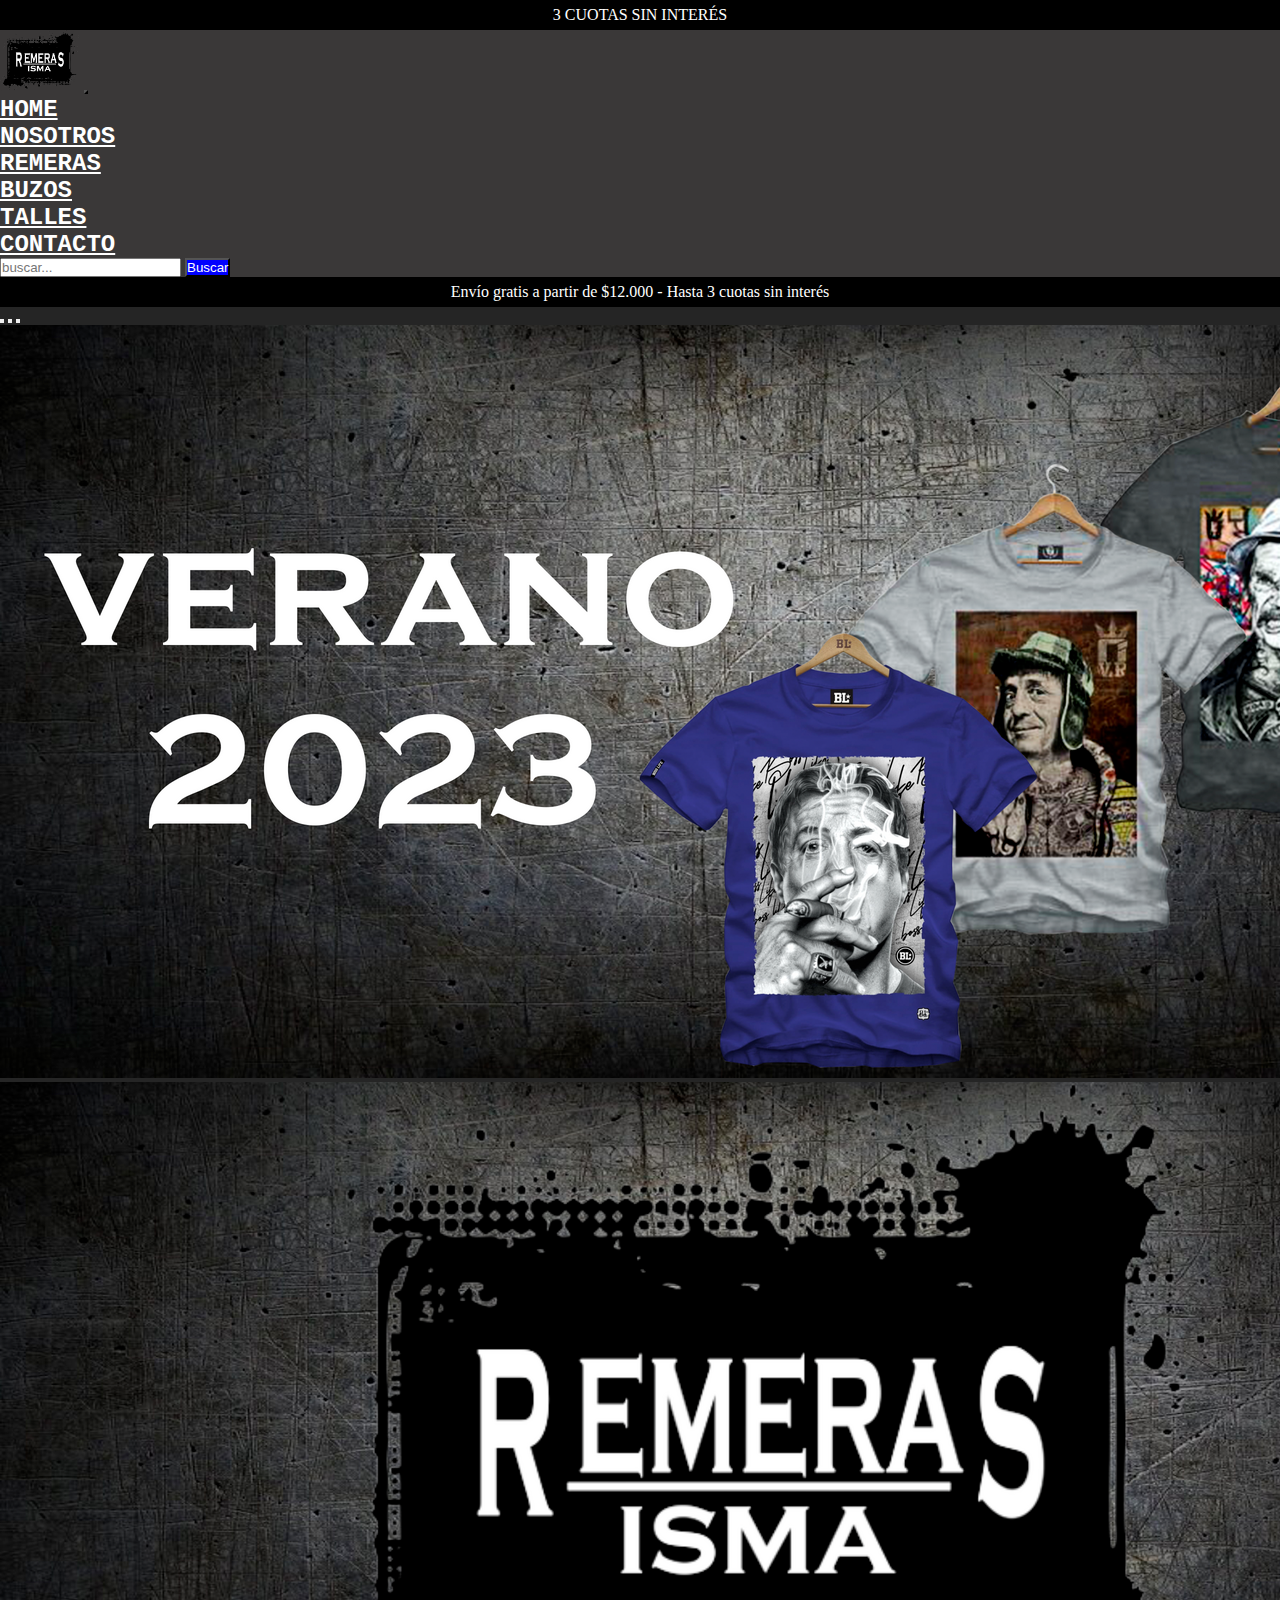
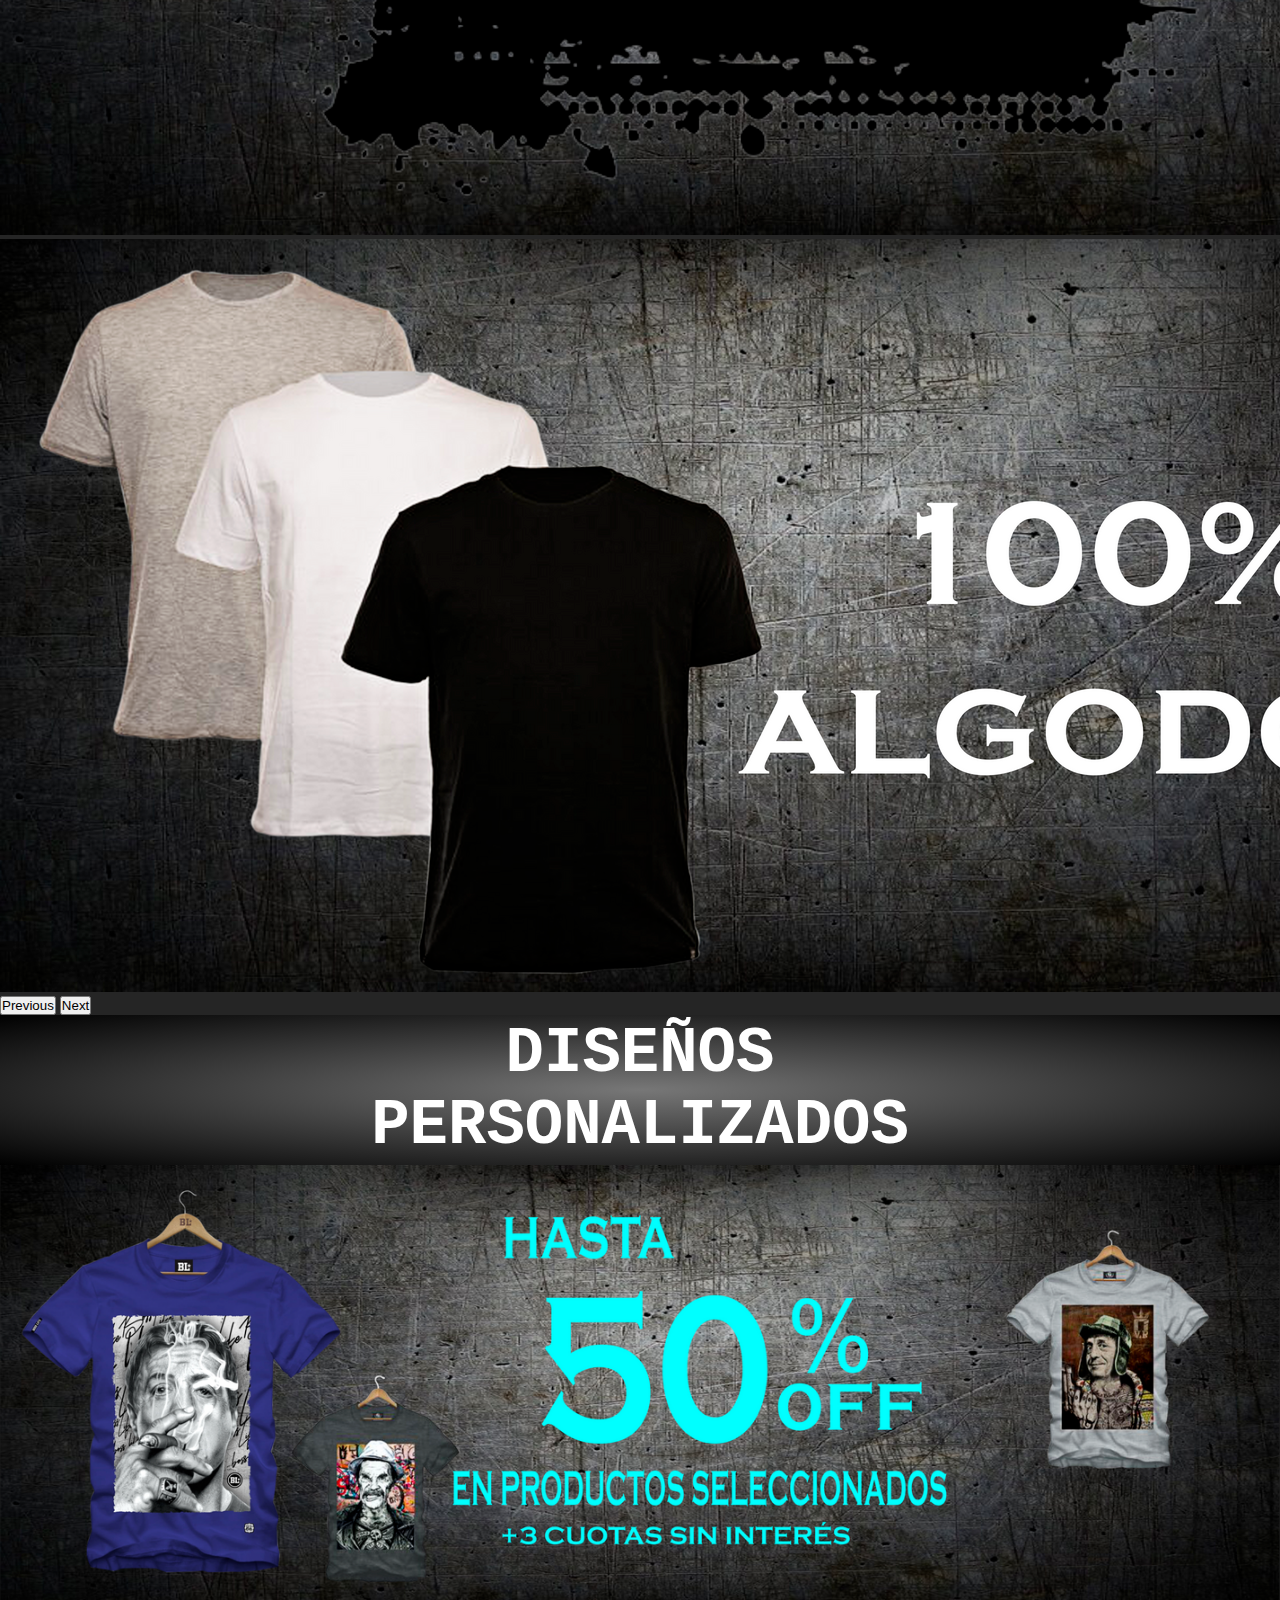
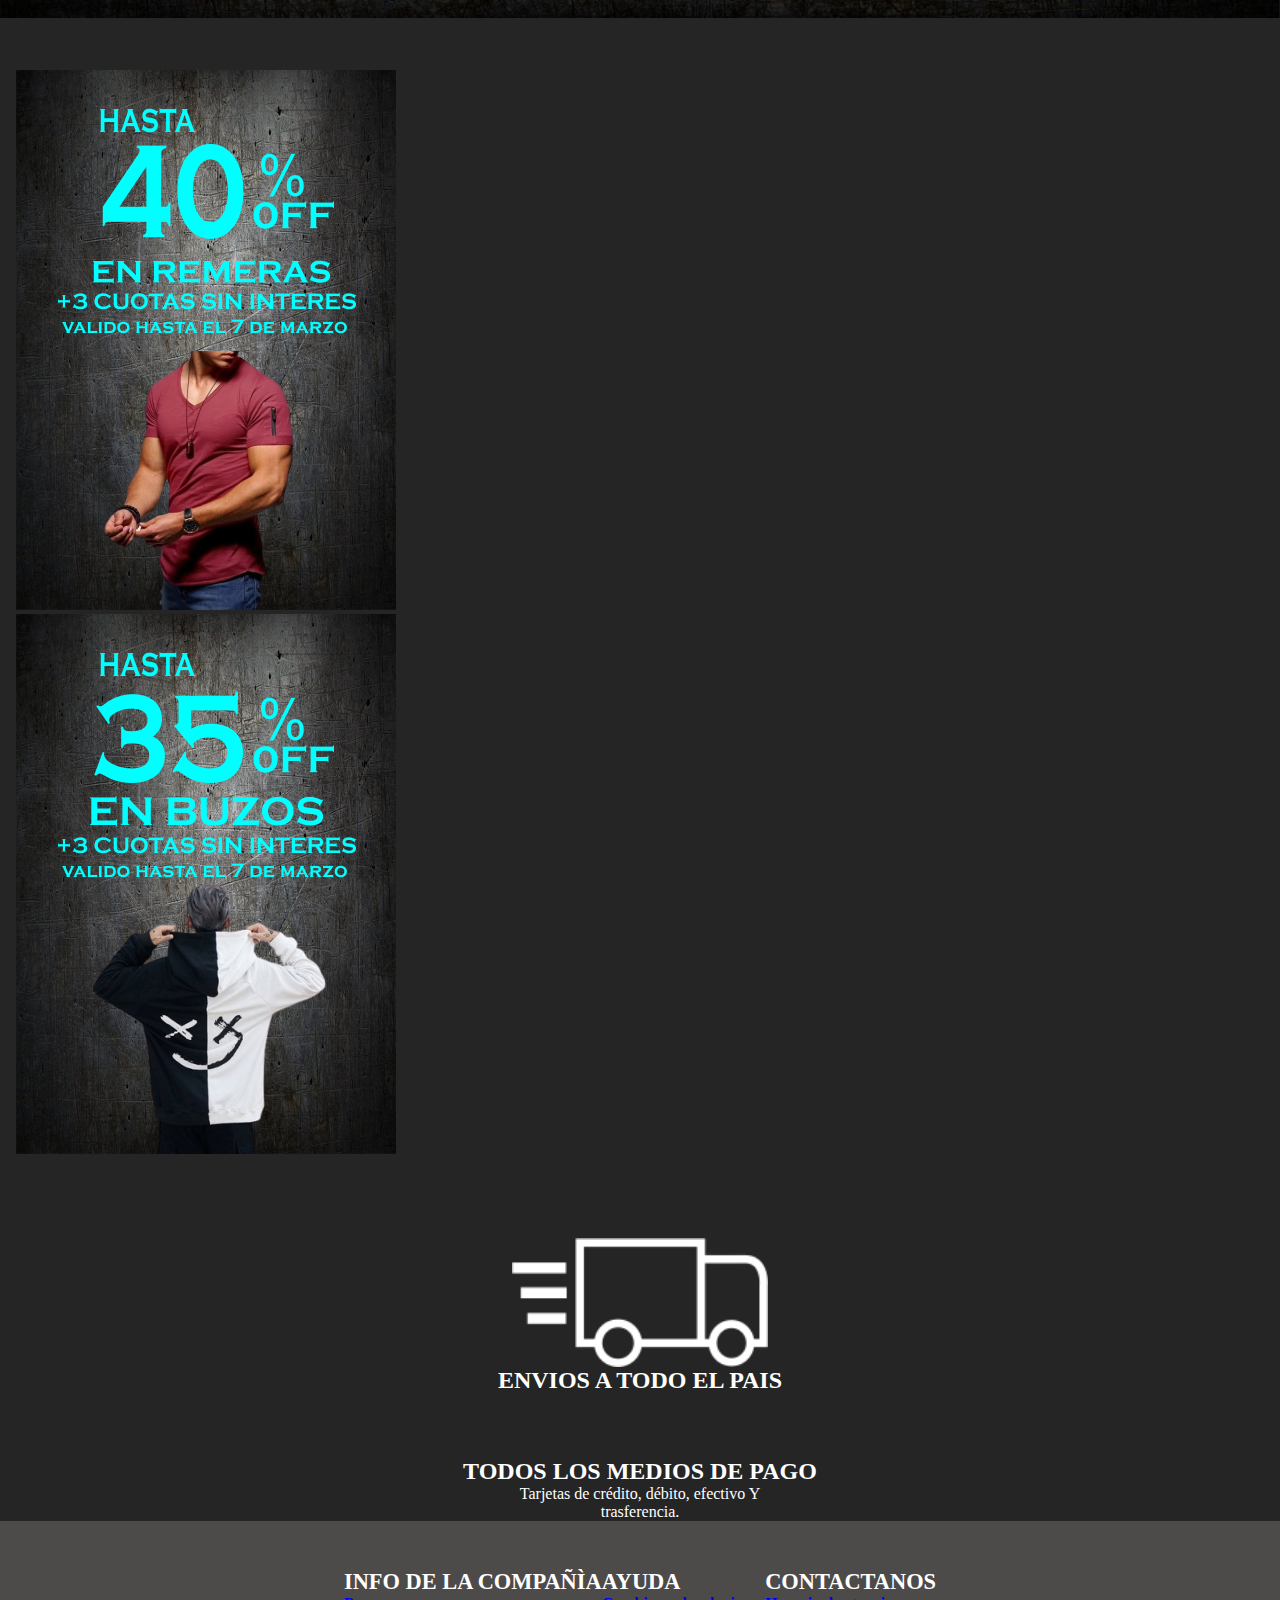
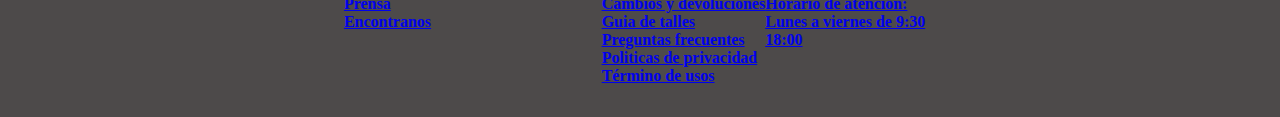
<file: index.html>
<!DOCTYPE html>
<html lang="es">

<head>
    <meta charset="UTF-8">
    <meta http-equiv="X-UA-Compatible" content="IE=edge">
    <meta name="viewport" content="width=device-width, initial-scale=1.0">
    <title>Remeras Isma</title>
    
    <!--description-->
    <meta name="description" content="Las remeras de mejor calidad del mercado, 100% ALGODON">
    <!-- animate-->

    <link rel="stylesheet" href="https://cdnjs.cloudflare.com/ajax/libs/animate.css/4.1.1/animate.min.css" />

    <!---css bootstrap-->
    <link href="https://cdn.jsdelivr.net/npm/bootstrap@5.3.0-alpha1/dist/css/bootstrap.min.css" rel="stylesheet"
        integrity="sha384-GLhlTQ8iRABdZLl6O3oVMWSktQOp6b7In1Zl3/Jr59b6EGGoI1aFkw7cmDA6j6gD" crossorigin="anonymous">
    <!--css-->
    <link rel="stylesheet" href="css/estilo.css">
    <!-- logo chiquito-->
    <link rel="shortcut icon" href="img/logo de pagina 2.png" type="image/x-icon">
</head>

<body>

    <header>
        <div class="superior">
            <p class=" animate__animated animate__bounceInLeft sininteres">3 CUOTAS SIN INTERÉS </p>
        </div>

        <nav class="navbar navbar-expand-lg fondoheader">
            <div class="container-fluid">
                <a class="navbar-brand " href="index.html"><img class="logo" src="img/logo de pagina 2.png"
                        alt="logo de remeras isma"></a>
                <button class="navbar-toggler botoncito" type="button" data-bs-toggle="collapse"
                    data-bs-target="#navbarSupportedContent" aria-controls="navbarSupportedContent"
                    aria-expanded="false" aria-label="Toggle navigation">
                    <span class="navbar-toggler-icon"></span>
                </button>
                
                <div class="collapse navbar-collapse" id="navbarSupportedContent">
                    <ul class="navbar-nav mx-auto mb-2 mb-lg-0">
                        <li class="nav-item">
                            <a class="nav-link  enlaces" aria-current="page" href="index.html">HOME</a>
                        </li>
                        <li class="nav-item">
                            <a class="nav-link enlaces" href="./html/nosotros.html">NOSOTROS</a>
                        </li>
                        
                        <li class="nav-item">
                            <a class="nav-link enlaces" href="./html/remeras.html">remeras</a>
                        </li>

                        <li class="nav-item">
                            <a class="nav-link enlaces" href="./html/buzos.html">BUZOS</a>
                        </li>

                        <li class="nav-item">
                            <a class="nav-link enlaces" href="./html/talles.html">TALLES</a>
                        </li>


                        <li class="nav-item">
                            <a class="nav-link enlaces" href="./html/contacto.html">CONTACTO</a>
                        </li>




                    </ul>
                    <form class="d-flex" role="search">
                        <input class="form-control me-2" type="search" placeholder="buscar..." aria-label="Search">
                        <button class="btn miboton" type="submit">Buscar</button>
                    </form>
                </div>
            </div>
        </nav>

        <div class="inferior">
            <p class=" animate__animated animate__bounceInLeft envio_gratis">Envío gratis a partir de $12.000 - Hasta 3
                cuotas sin interés </p>
        </div>



    </header>

    <div id="carouselExampleIndicators" class="carousel slide">
        <div class="carousel-indicators">
            <button type="button" data-bs-target="#carouselExampleIndicators" data-bs-slide-to="0" class="active"
                aria-current="true" aria-label="Slide 1"></button>
            <button type="button" data-bs-target="#carouselExampleIndicators" data-bs-slide-to="1"
                aria-label="Slide 2"></button>
            <button type="button" data-bs-target="#carouselExampleIndicators" data-bs-slide-to="2"
                aria-label="Slide 3"></button>
        </div>
        <div class="carousel-inner">
            <div class="carousel-item active carrusel">
                <img src="img/carrusel1.png" class="d-block w-100" alt="remeras estampadas">


            </div>
            <div class="carousel-item">
                <img src="img/carrusel2.png" class="d-block w-100" alt="logo">
            </div>
            <div class="carousel-item">
                <img src="img/carrusel3.png" class="d-block w-100" alt="remeras lisas">
            </div>
        </div>
        <button class="carousel-control-prev" type="button" data-bs-target="#carouselExampleIndicators"
            data-bs-slide="prev">
            <span class="carousel-control-prev-icon" aria-hidden="true"></span>
            <span class="visually-hidden">Previous</span>
        </button>
        <button class="carousel-control-next" type="button" data-bs-target="#carouselExampleIndicators"
            data-bs-slide="next">
            <span class="carousel-control-next-icon" aria-hidden="true"></span>
            <span class="visually-hidden">Next</span>
        </button>
    </div>



    <div class="  row texto1">

        <h1 class=" col-xl-12 col-md-12 col-sm-12 text-center texto_central">DISEÑOS <br> PERSONALIZADOS</h1>

    </div>

    <div class="descuento">
        <img  class=" img-fluid descuento_porciento" src="img/descuento.png" alt="descuentos">
    </div>

    <section class="row ultimos_descuentos">

        <div class="col-xl-6 col-md-12 col-sm-12 text-center ">

            <img class="desc_remeras" src="img/descuento_remera.png" alt="descuento todas las remeras">

        </div>

        <div class="col-xl-6 col-md-12 col-sm-12 text-center ">

            <img class="desc_buzos" src="img/DESCUENTOS EN BUZOS.png" alt="descuento todos los buzos">

        </div>

    </section>




    

    <section class=" row pie">

        <div class="col-xl-6 col-md-12 col-sm-12 cont-envios">
            <img class="camioncito" src="img/camioncito.png" alt="camion de envios">

            <h2 class="envios">ENVIOS A TODO EL PAIS</h2>

        </div>

        <div class=" col-xl-6 col-md-12 col-sm-12 cont-pagos">
            <h2 class="pagos">TODOS LOS MEDIOS DE PAGO </h2>
            <P>Tarjetas de crédito, débito, efectivo Y <br>trasferencia. </P>

        </div>

    </section>

    <!-- footer pie de pagina -->

        <footer class=" row  info">
            
            <div class="col-xl-3 col-md-6 col-sm-12 info_comp">
                <h3>INFO DE LA COMPAÑÌA</h3>
                <a href="#"><h4>Prensa</h4></a>
                <a href="#"><h4>Encontranos</h4></a>

            </div>

            <div class="col-xl-3 col-md-6 col-sm-12 ayuda">
                <h3>AYUDA</h3>
                <a href="#"><h4>Cambios y devoluciones</h4></a>

                <a href="#"><h4>Guia de talles</h4></a>

                <a href="#"><h4>Preguntas frecuentes</h4></a>

                <a href="#"> <h4>Politicas de privacidad</h4></a>

                <a href="#"><h4>Término de usos </h4></a>



            </div>

            <div class="col-xl-3 col-md-6 col-sm-12 contactanos">
                <h3>CONTACTANOS</h3>
                <a href="#"><h4>Horario de atencion:</h4></a>
                <a href="#"><h4>Lunes a viernes de 9:30 <br> 18:00</h4></a>

            </div>

            
        </footer>


    



    <!--scipt de bootstrap-->

    <script src="https://cdn.jsdelivr.net/npm/bootstrap@5.3.0-alpha1/dist/js/bootstrap.bundle.min.js"
        integrity="sha384-w76AqPfDkMBDXo30jS1Sgez6pr3x5MlQ1ZAGC+nuZB+EYdgRZgiwxhTBTkF7CXvN"
        crossorigin="anonymous"></script>

</body>

</html>
</file>
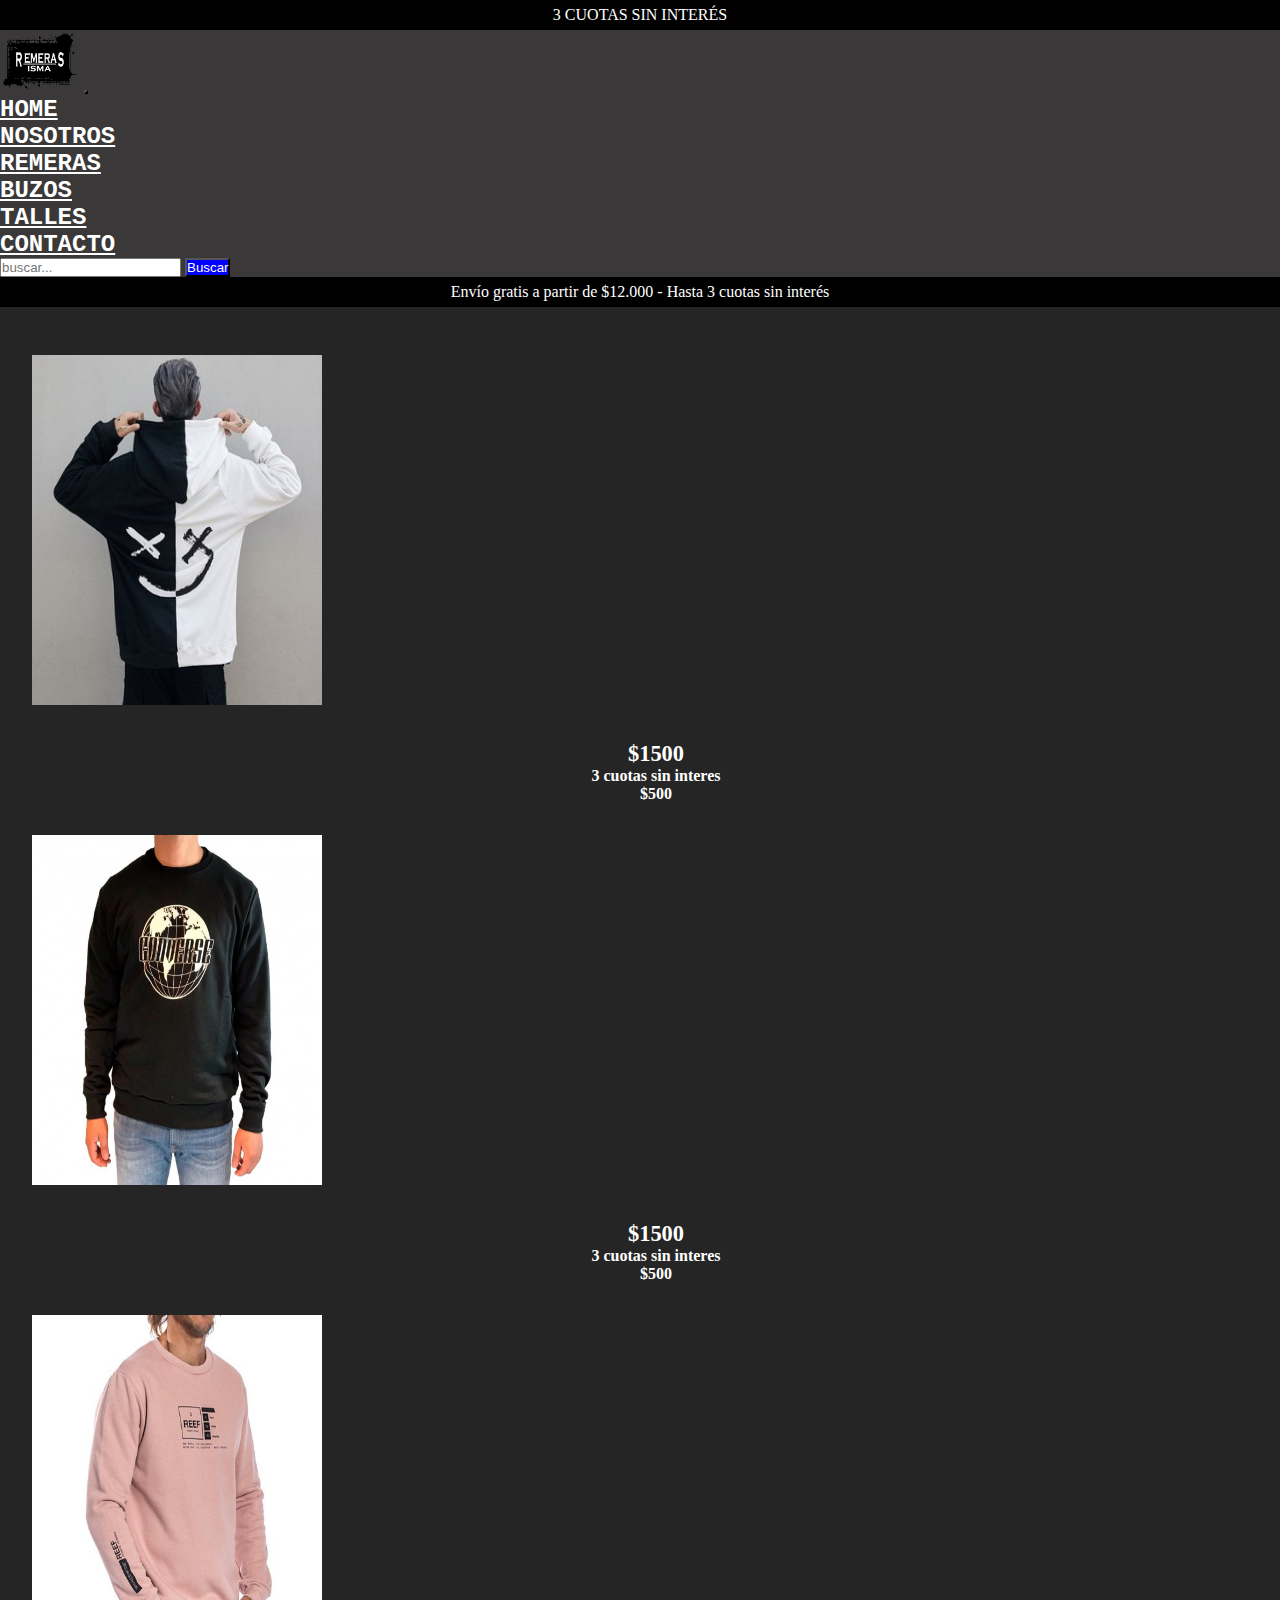
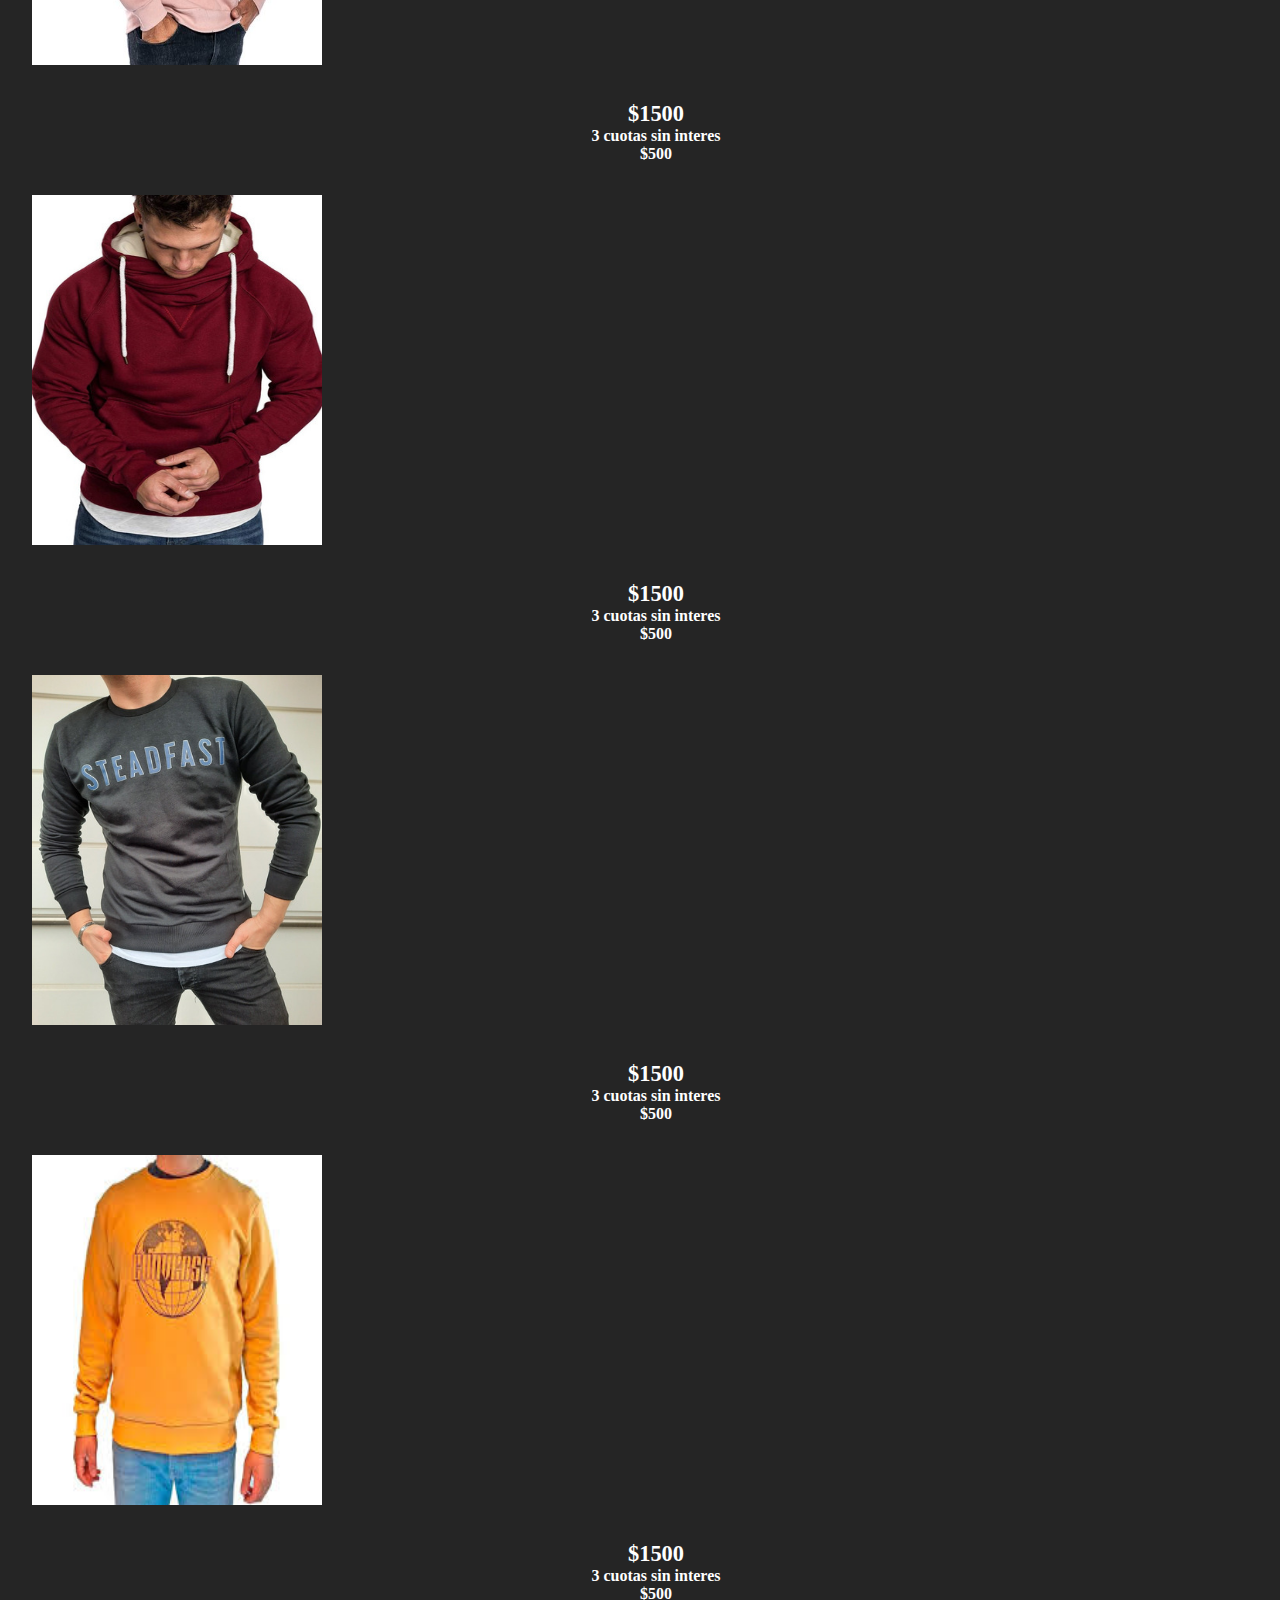
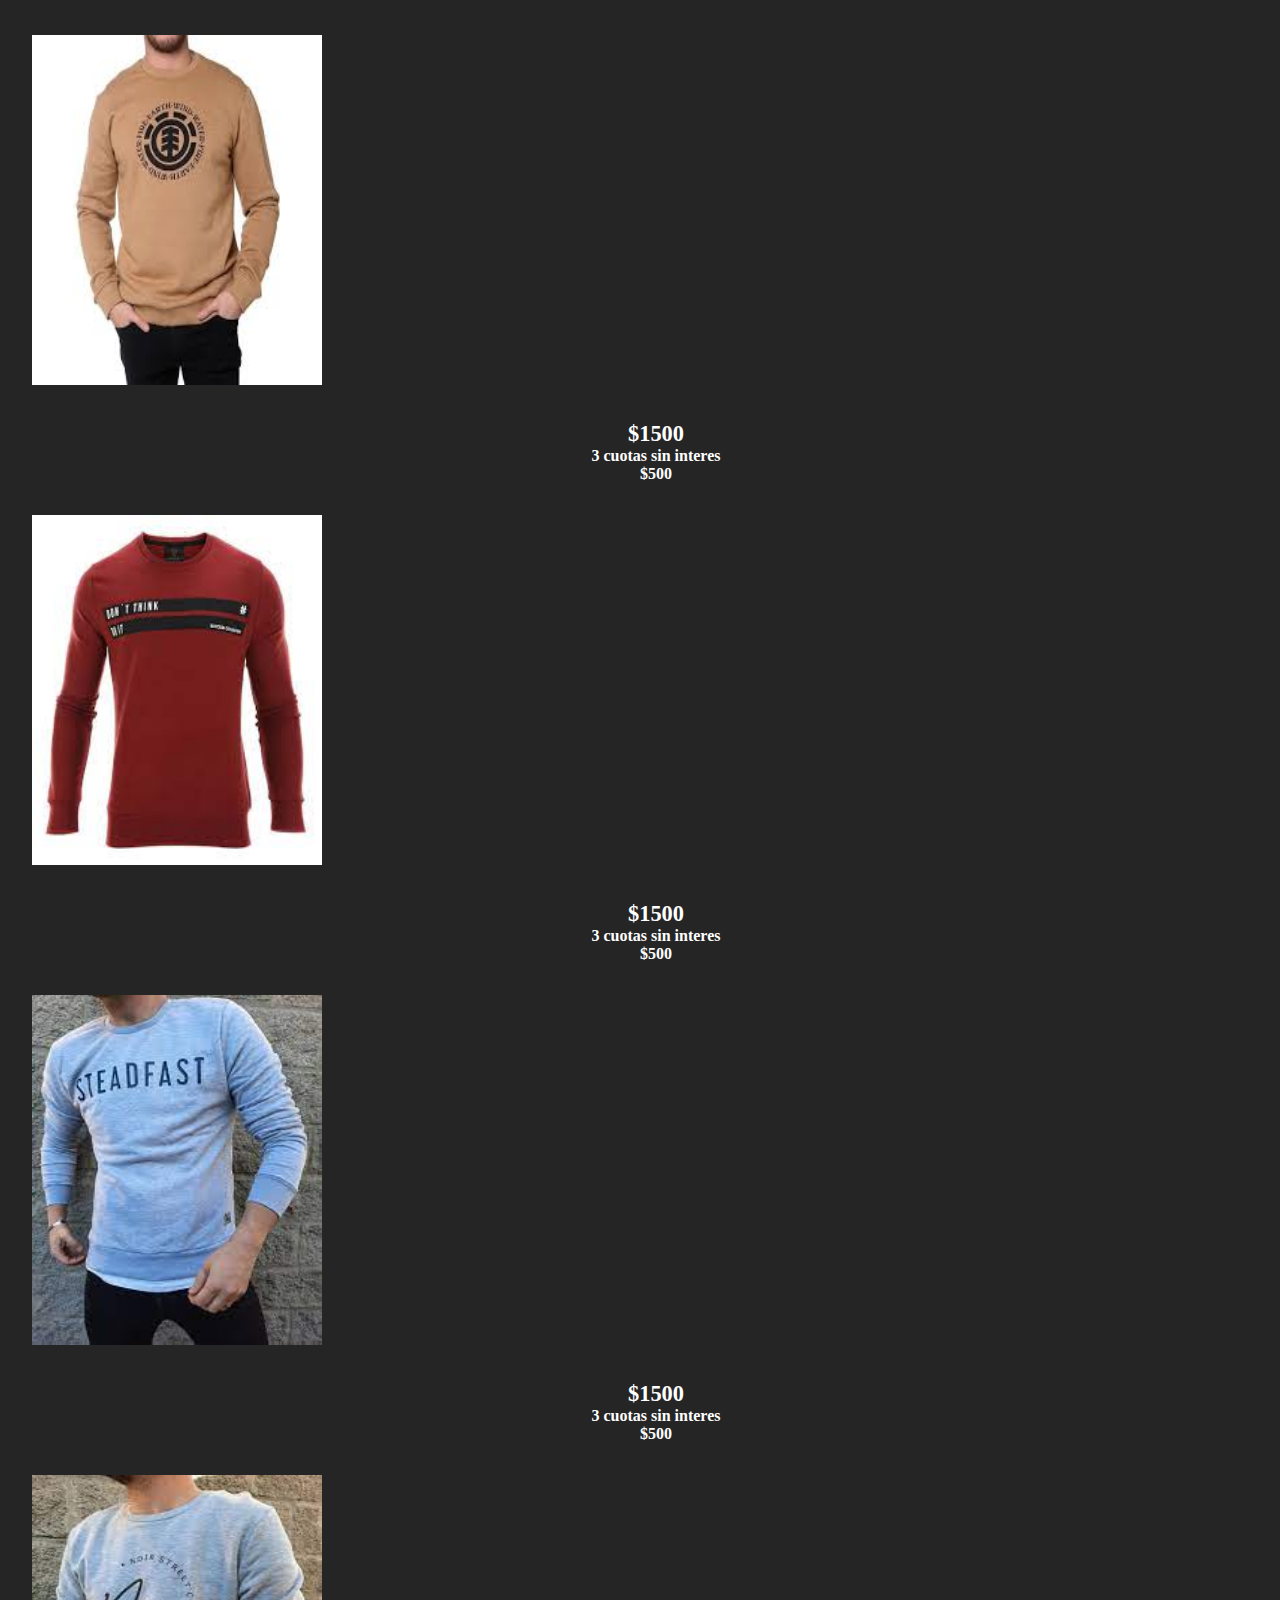
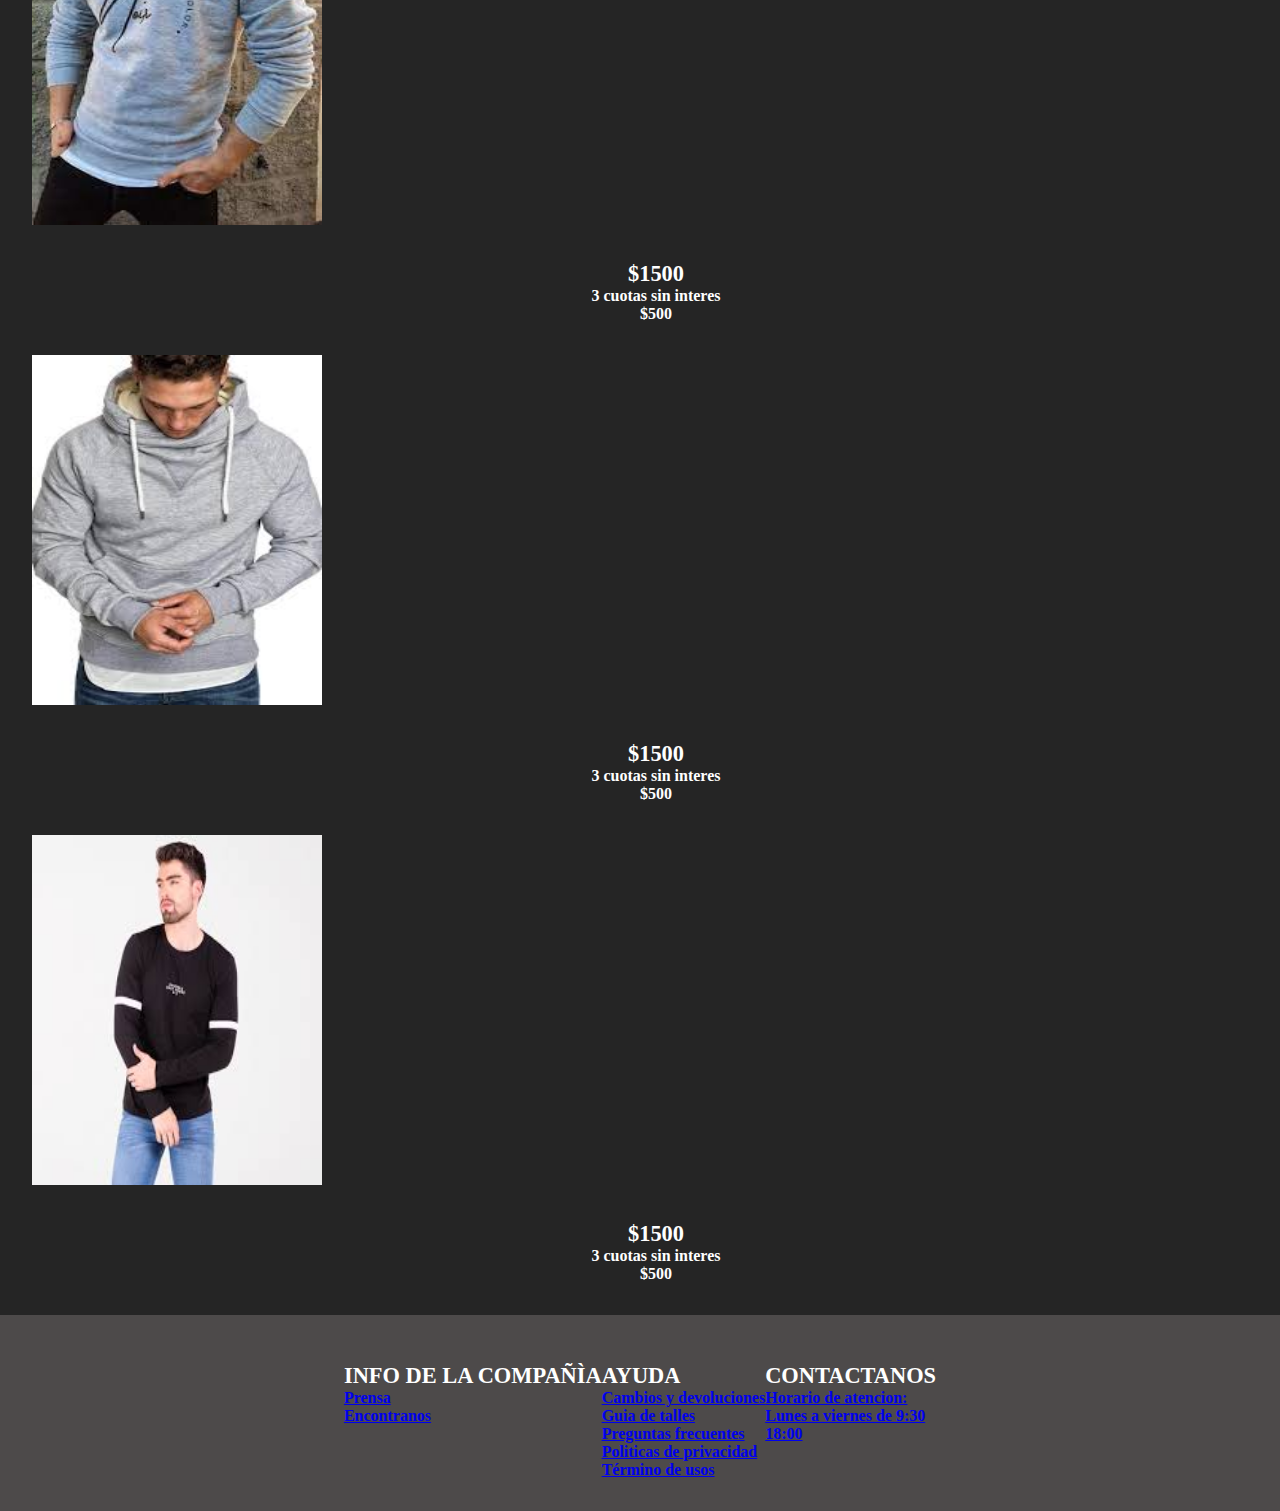
<file: html/buzos.html>
<!DOCTYPE html>
<html lang="es">

<head>
    <meta charset="UTF-8">
    <meta http-equiv="X-UA-Compatible" content="IE=edge">
    <meta name="viewport" content="width=device-width, initial-scale=1.0">
    <title>Remeras Isma</title>

    <!--description-->
    <meta name="description" content="Las remeras de mejor calidad del mercado, 100% ALGODON">

    <!--aos-->
    <link href="https://unpkg.com/aos@2.3.1/dist/aos.css" rel="stylesheet">
    <!---css bootstrap-->
    <link href="https://cdn.jsdelivr.net/npm/bootstrap@5.3.0-alpha1/dist/css/bootstrap.min.css" rel="stylesheet"
        integrity="sha384-GLhlTQ8iRABdZLl6O3oVMWSktQOp6b7In1Zl3/Jr59b6EGGoI1aFkw7cmDA6j6gD" crossorigin="anonymous">
    <!--css-->
    <link rel="stylesheet" href="../css/estilo.css">
    <link rel="shortcut icon" href="../img/logo de pagina 2.png" type="image/x-icon">
</head>

<body>
    <header>
        <div class="superior">
            <p class=" animate__animated animate__bounceInLeft sininteres">3 CUOTAS SIN INTERÉS </p>
        </div>

        <nav class="navbar navbar-expand-lg fondoheader">
            <div class="container-fluid">
                <a class="navbar-brand " href="index.html"><img class="logo" src="../img/logo de pagina 2.png"
                        alt="logo de remeras isma"></a>
                <button class="navbar-toggler botoncito" type="button" data-bs-toggle="collapse"
                    data-bs-target="#navbarSupportedContent" aria-controls="navbarSupportedContent"
                    aria-expanded="false" aria-label="Toggle navigation">
                    <span class="navbar-toggler-icon"></span>
                </button>
                <div class="collapse navbar-collapse" id="navbarSupportedContent">
                    <ul class="navbar-nav mx-auto mb-2 mb-lg-0">
                        <li class="nav-item">
                            <a class="nav-link  enlaces" aria-current="page" href="../index.html">HOME</a>
                        </li>
                        <li class="nav-item">
                            <a class="nav-link enlaces" href="nosotros.html">NOSOTROS</a>
                        </li>

                        <li class="nav-item">
                            <a class="nav-link enlaces" href="remeras.html">remeras</a>
                        </li>

                        <li class="nav-item">
                            <a class="nav-link enlaces" href="buzos.html">BUZOS</a>
                        </li>

                        <li class="nav-item">
                            <a class="nav-link enlaces" href="talles.html">TALLES</a>
                        </li>


                        <li class="nav-item">
                            <a class="nav-link enlaces" href="contacto.html">CONTACTO</a>
                        </li>




                    </ul>
                    <form class="d-flex" role="search">
                        <input class="form-control me-2" type="search" placeholder="buscar..." aria-label="Search">
                        <button class="btn miboton" type="submit">Buscar</button>
                    </form>
                </div>
            </div>
        </nav>

        <div class="inferior">
            <p class=" animate__animated animate__bounceInLeft envio_gratis">Envío gratis a partir de $12.000 - Hasta 3
                cuotas sin interés </p>
        </div>
    </header>

    <main class="central">


        <div class=" remeras_venta row">
            <div class=" col-xl-3 col-md-6 col-sm-12 text-center uno">

                <img class=" buzo_uno " src="../img/buzo 1.jpg" alt="buzo blaco y negro ">

                <div class="texto_uno">

                    <h3 class="precio_uno">$1500</h3>

                    <h4 class="precio_uno"> 3 cuotas sin interes </h4>

                    <h4 class="precio_uno ">$500</h4>
                </div>
            </div>

            <div class=" col-xl-3 col-md-6 col-sm-12 text-center dos">

                <img class=" buzo_dos" src="../img/buzo 2.jpg" alt="buzo negro cuello redondo">
                <div class="texto_dos">
                    <h3 class="precio_dos">$1500</h3>

                    <h4 class="precio_dos"> 3 cuotas sin interes </h4>

                    <h4 class="precio_dos ">$500</h4>
                </div>
            </div>

            <div class=" col-xl-3 col-md-6 col-sm-12 text-center tres">

                <img class="buzo_tres" src="../img/buzo 3.jpg" alt="buzo rosa claro">
                <div class="texto_tres">
                    <h3 class="precio_tres">$1500</h3>

                    <h4 class="precio_tres"> 3 cuotas sin interes </h4>

                    <h4 class="precio_tres">$500</h4>
                </div>
            </div>

            <div class=" col-xl-3 col-md-6 col-sm-12 text-center cuatro">

                <img class="buzo_cuatro" src="../img/buzo 4.jpg" alt="buzo bordo con capucha">
                <div class="texto_cuatro">
                    <h3 class="precio_cuatro">$1500</h3>

                    <h4 class="precio_cuatro"> 3 cuotas sin interes </h4>

                    <h4 class="precio_cuatro">$500</h4>
                </div>

            </div>
            <div class=" col-xl-3 col-md-6 col-sm-12 text-center cinco">

                <img class="buzo_cinco" src="../img/buzo 5.jpg" alt="buzo gris">
                <div class="texto_cinco">
                    <h3 class="precio_cinco">$1500</h3>

                    <h4 class="precio_cinco"> 3 cuotas sin interes </h4>

                    <h4 class="precio_cinco">$500</h4>
                </div>
            </div>
            <div class=" col-xl-3 col-md-6 col-sm-12 text-center seis">

                <img class="buzo_seis" src="../img/buzo 6.jpg" alt="buzo naranja">
                <div class="texto_seis">
                    <h3 class="precio_seis">$1500</h3>

                    <h4 class="precio_seis"> 3 cuotas sin interes </h4>

                    <h4 class="precio_seis">$500</h4>
                </div>
            </div>

            <div class="col-xl-3 col-md-6 col-sm-12 text-center siete">

                <img class="buzo_siete" src="../img/buzo 7.jpg" alt="buzo color salmon">
                <div class="texto_siete">
                    <h3 class="precio_siete">$1500</h3>

                    <h4 class="precio_siete"> 3 cuotas sin interes </h4>

                    <h4 class="precio_siete">$500</h4>
                </div>
            </div>

            <div class="col-xl-3 col-md-6 col-sm-12 text-center ocho">

                <img class="buzo_ocho" src="../img/buzo 8.jpg" alt="buzo bordo cuello redondo ">
                <div class="texto_ocho">
                    <h3 class="precio_ocho">$1500</h3>

                    <h4 class="precio_ocho"> 3 cuotas sin interes </h4>

                    <h4 class="precio_ocho">$500</h4>
                </div>
            </div>
            <div class="col-xl-3 col-md-6 col-sm-12 text-center nueve">

                <img class="buzo_nueve" src="../img/buzo 9.jpg" alt="buzo gris claro ">
                <div class="texto_nueve">
                    <h3 class="precio_nueve">$1500</h3>

                    <h4 class="precio_nueve"> 3 cuotas sin interes </h4>

                    <h4 class="precio_nueve">$500</h4>
                </div>
            </div>
            <div class="col-xl-3 col-md-6 col-sm-12 text-center diez">

                <img class="buzo_diez" src="../img/buzo 10.jpg" alt="buzo gris jaspeado">
                <div class="texto_diez">
                    <h3 class="precio_diez">$1500</h3>

                    <h4 class="precio_diez"> 3 cuotas sin interes </h4>

                    <h4 class="precio_diez">$500</h4>
                </div>
            </div>
            <div class="col-xl-3 col-md-6 col-sm-12 text-center once">

                <img class="buzo_once" src="../img/buzo 11.jpg" alt="buzo gris con capucha">
                <div class="texto_once">
                    <h3 class="precio_once">$1500</h3>

                    <h4 class="precio_once"> 3 cuotas sin interes </h4>

                    <h4 class="precio_once">$500</h4>
                </div>
            </div>
            <div class="col-xl-3 col-md-6 col-sm-12 text-center doce">

                <img class="buzo_doce" src="../img/buzo 12.jpg" alt="buzo negro rayas blancas">
                <div class="texto_doce">
                    <h3 class="precio_doce">$1500</h3>

                    <h4 class="precio_doce"> 3 cuotas sin interes </h4>

                    <h4 class="precio_doce">$500</h4>
                </div>
            </div>
        </div>


    </main>

    </div>

    <!-- footer pie de pagina -->

    <footer class=" row  info">
            
        <div class="col-xl-3 col-md-6 col-sm-12 info_comp">
            <h3>INFO DE LA COMPAÑÌA</h3>
            <a href="#"><h4>Prensa</h4></a>
            <a href="#"><h4>Encontranos</h4></a>

        </div>

        <div class="col-xl-3 col-md-6 col-sm-12 ayuda">
            <h3>AYUDA</h3>
            <a href="#"><h4>Cambios y devoluciones</h4></a>

            <a href="#"><h4>Guia de talles</h4></a>

            <a href="#"><h4>Preguntas frecuentes</h4></a>

            <a href="#"> <h4>Politicas de privacidad</h4></a>

            <a href="#"><h4>Término de usos </h4></a>



        </div>

        <div class="col-xl-3 col-md-6 col-sm-12 contactanos">
            <h3>CONTACTANOS</h3>
            <a href="#"><h4>Horario de atencion:</h4></a>
            <a href="#"><h4>Lunes a viernes de 9:30 <br> 18:00</h4></a>

        </div>

        
    </footer>






    <!--scrip aos-->

    <script src="https://unpkg.com/aos@2.3.1/dist/aos.js"></script>
    <script>
        AOS.init();
    </script>

    <!--scipt de bootstrap-->

    <script src="https://cdn.jsdelivr.net/npm/bootstrap@5.3.0-alpha1/dist/js/bootstrap.bundle.min.js"
        integrity="sha384-w76AqPfDkMBDXo30jS1Sgez6pr3x5MlQ1ZAGC+nuZB+EYdgRZgiwxhTBTkF7CXvN"
        crossorigin="anonymous"></script>

</body>

</html>
</file>
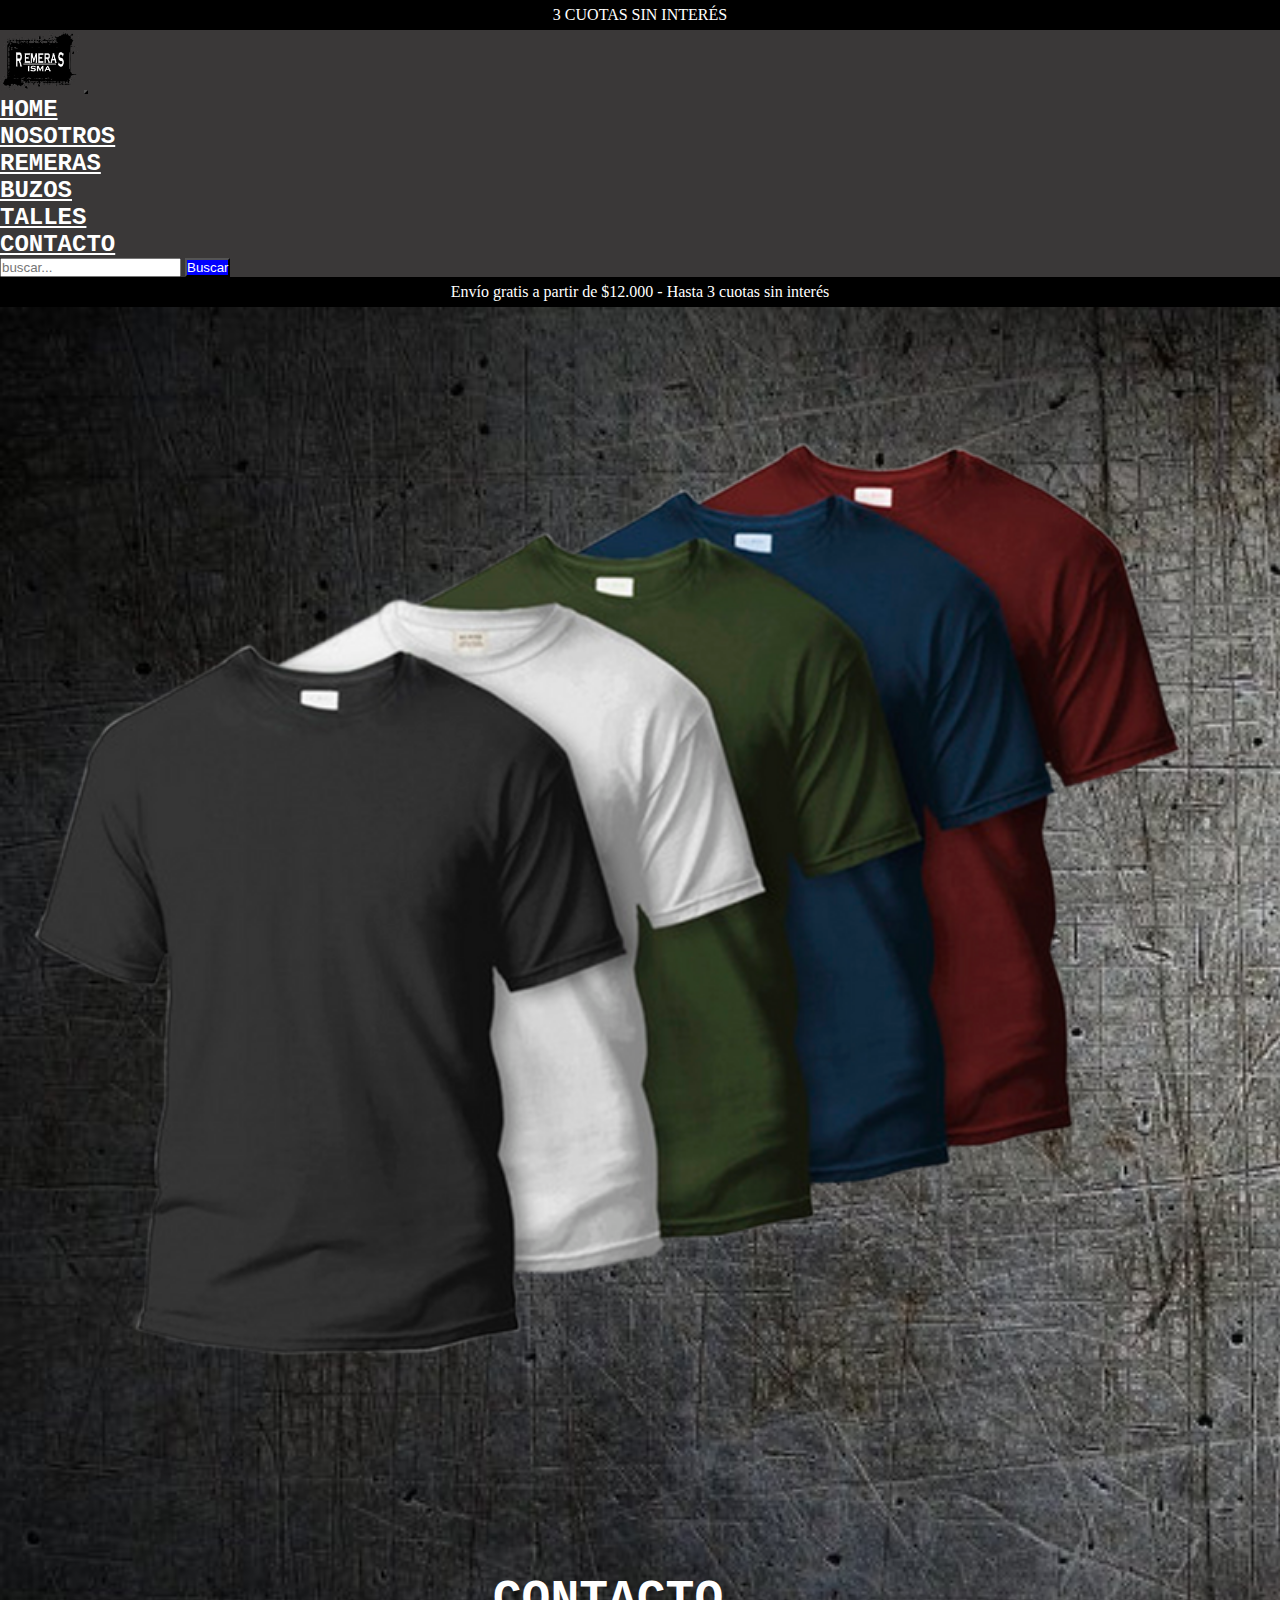
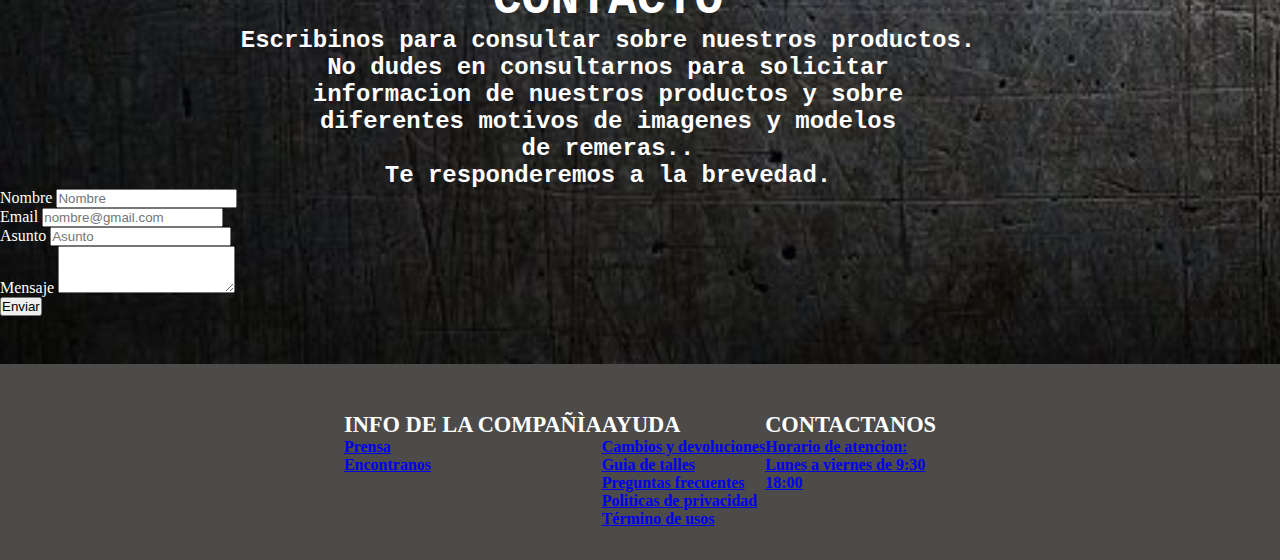
<file: html/contacto.html>
<!DOCTYPE html>
<html lang="es">

<head>
    <meta charset="UTF-8">
    <meta http-equiv="X-UA-Compatible" content="IE=edge">
    <meta name="viewport" content="width=device-width, initial-scale=1.0">
    <title>Remeras Isma</title>

    <!--description-->
    <meta name="description" content="Las remeras de mejor calidad del mercado, 100% ALGODON">
    <!--aos-->
    <link href="https://unpkg.com/aos@2.3.1/dist/aos.css" rel="stylesheet">

    <!---css bootstrap-->
    <link href="https://cdn.jsdelivr.net/npm/bootstrap@5.3.0-alpha1/dist/css/bootstrap.min.css" rel="stylesheet"
        integrity="sha384-GLhlTQ8iRABdZLl6O3oVMWSktQOp6b7In1Zl3/Jr59b6EGGoI1aFkw7cmDA6j6gD" crossorigin="anonymous">
    <!--css-->
    <link rel="stylesheet" href="../css/estilo.css">
    <link rel="shortcut icon" href="../img/logo de pagina 2.png" type="image/x-icon">
</head>

<body>


    <header>
        <div class="superior">
            <p class=" animate__animated animate__bounceInLeft sininteres">3 CUOTAS SIN INTERÉS </p>
        </div>

        <nav class="navbar navbar-expand-lg fondoheader">
            <div class="container-fluid">
                <a class="navbar-brand " href="index.html"><img class="logo" src="../img/logo de pagina 2.png"
                        alt="logo de remeras isma"></a>
                <button class="navbar-toggler botoncito" type="button" data-bs-toggle="collapse"
                    data-bs-target="#navbarSupportedContent" aria-controls="navbarSupportedContent"
                    aria-expanded="false" aria-label="Toggle navigation">
                    <span class="navbar-toggler-icon"></span>
                </button>
                <div class="collapse navbar-collapse" id="navbarSupportedContent">
                    <ul class="navbar-nav mx-auto mb-2 mb-lg-0">
                        <li class="nav-item">
                            <a class="nav-link  enlaces" aria-current="page" href="../index.html">HOME</a>
                        </li>
                        <li class="nav-item">
                            <a class="nav-link enlaces" href="nosotros.html">NOSOTROS</a>
                        </li>

                        <li class="nav-item">
                            <a class="nav-link enlaces" href="remeras.html">remeras</a>
                        </li>

                        <li class="nav-item">
                            <a class="nav-link enlaces" href="buzos.html">BUZOS</a>
                        </li>

                        <li class="nav-item">
                            <a class="nav-link enlaces" href="talles.html">TALLES</a>
                        </li>


                        <li class="nav-item">
                            <a class="nav-link enlaces" href="contacto.html">CONTACTO</a>
                        </li>




                    </ul>
                    <form class="d-flex" role="search">
                        <input class="form-control me-2" type="search" placeholder="buscar..." aria-label="Search">
                        <button class="btn miboton" type="submit">Buscar</button>
                    </form>
                </div>
            </div>
        </nav>

        <div class="inferior">
            <p class=" animate__animated animate__bounceInLeft envio_gratis">Envío gratis a partir de $12.000 - Hasta 3
                cuotas sin interés </p>
        </div>



    </header>


    <main class="row contenido">

        <div data-aos="zoom-in" class=" col-xl-6 col-sm-12 col-md-12">

            <img class="lisas" src="../img/remera 5.png" alt="remeras lisas ">

        </div>

        <section class="col-xl-6 col-sm-12 col-md-12 formulario">

            <div>

                <h1 class="contacto">CONTACTO</h1>

                <p class="escribinos">
                    Escribinos para consultar sobre nuestros productos. <br>
                    No dudes en consultarnos para solicitar <br>
                    informacion de nuestros productos y sobre <br>
                    diferentes motivos de imagenes y modelos <br>
                    de remeras.. <br>
                    Te responderemos a la brevedad.

                </p>

            </div>

            <div class="mb-3">
                <label for="exampleFormControlInput1" class="form-label nombre">Nombre </label>
                <input type="text" class="form-control" id="exampleFormControlInput1" placeholder="Nombre">
            </div>

            <div class="mb-3">
                <label for="exampleFormControlInput1" class="form-label email">Email </label>
                <input type="email" class="form-control" id="exampleFormControlInput1" placeholder="nombre@gmail.com">
            </div>

            <div class="mb-3">
                <label for="exampleFormControlInput1" class="form-label asunto">Asunto </label>
                <input type="text" class="form-control" id="exampleFormControlInput1" placeholder="Asunto">
            </div>
            <div class="mb-3">
                <label for="exampleFormControlTextarea1" class="form-label mensaje">Mensaje</label>
                <textarea class="form-control" id="exampleFormControlTextarea1" rows="3"></textarea>

            </div>
            <button type="submit" class="btn btn-primary">Enviar</button>




        </section>

    </main>

    
   <!-- footer pie de pagina -->

   <footer class=" row  info">
            
    <div class="col-xl-3 col-md-6 col-sm-12 info_comp">
        <h3>INFO DE LA COMPAÑÌA</h3>
        <a href="#"><h4>Prensa</h4></a>
        <a href="#"><h4>Encontranos</h4></a>

    </div>

    <div class="col-xl-3 col-md-6 col-sm-12 ayuda">
        <h3>AYUDA</h3>
        <a href="#"><h4>Cambios y devoluciones</h4></a>

        <a href="#"><h4>Guia de talles</h4></a>

        <a href="#"><h4>Preguntas frecuentes</h4></a>

        <a href="#"> <h4>Politicas de privacidad</h4></a>

        <a href="#"><h4>Término de usos </h4></a>



    </div>

    <div class="col-xl-3 col-md-6 col-sm-12 contactanos">
        <h3>CONTACTANOS</h3>
        <a href="#"><h4>Horario de atencion:</h4></a>
        <a href="#"><h4>Lunes a viernes de 9:30 <br> 18:00</h4></a>

    </div>

    
</footer>


    <!--scrip aos-->

    <script src="https://unpkg.com/aos@2.3.1/dist/aos.js"></script>
    <script>
        AOS.init();
    </script>
    <script src="https://cdn.jsdelivr.net/npm/bootstrap@5.3.0-alpha1/dist/js/bootstrap.bundle.min.js"
        integrity="sha384-w76AqPfDkMBDXo30jS1Sgez6pr3x5MlQ1ZAGC+nuZB+EYdgRZgiwxhTBTkF7CXvN"
        crossorigin="anonymous"></script>

</body>

</html>
</file>
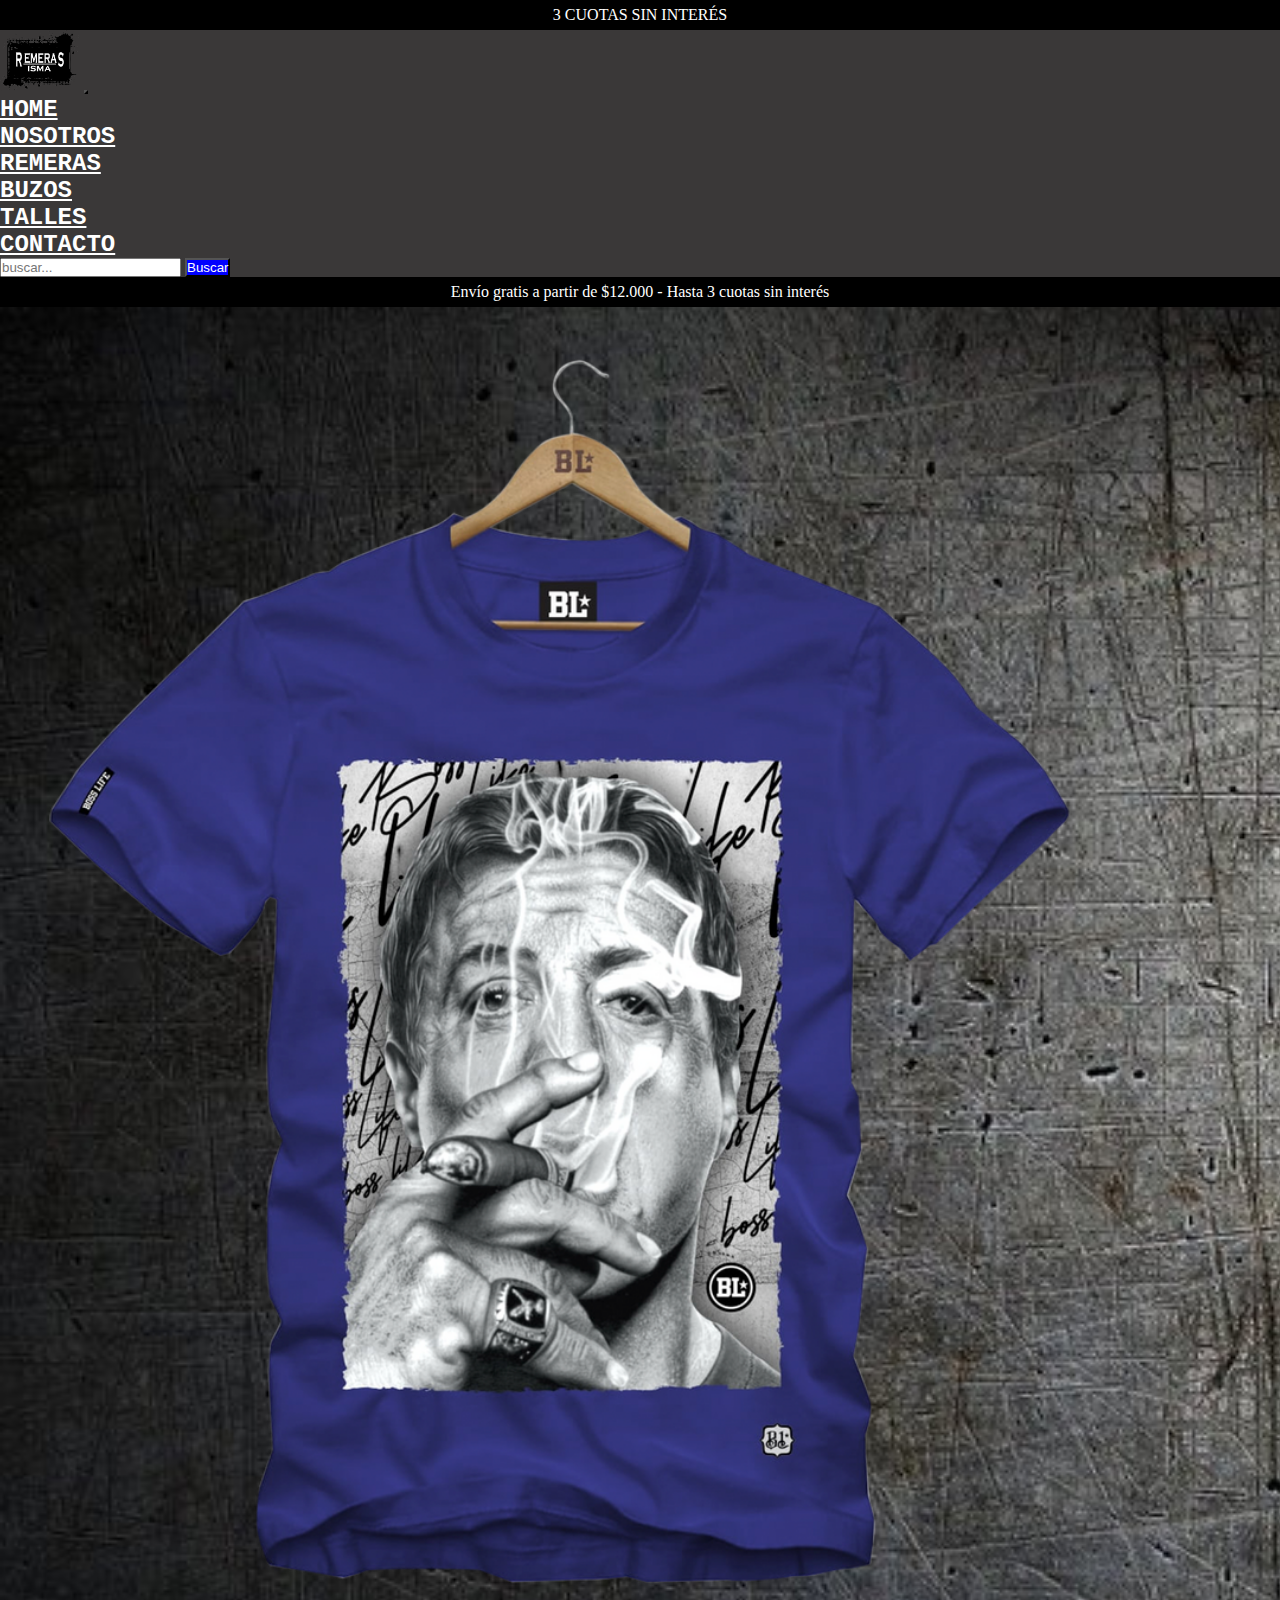
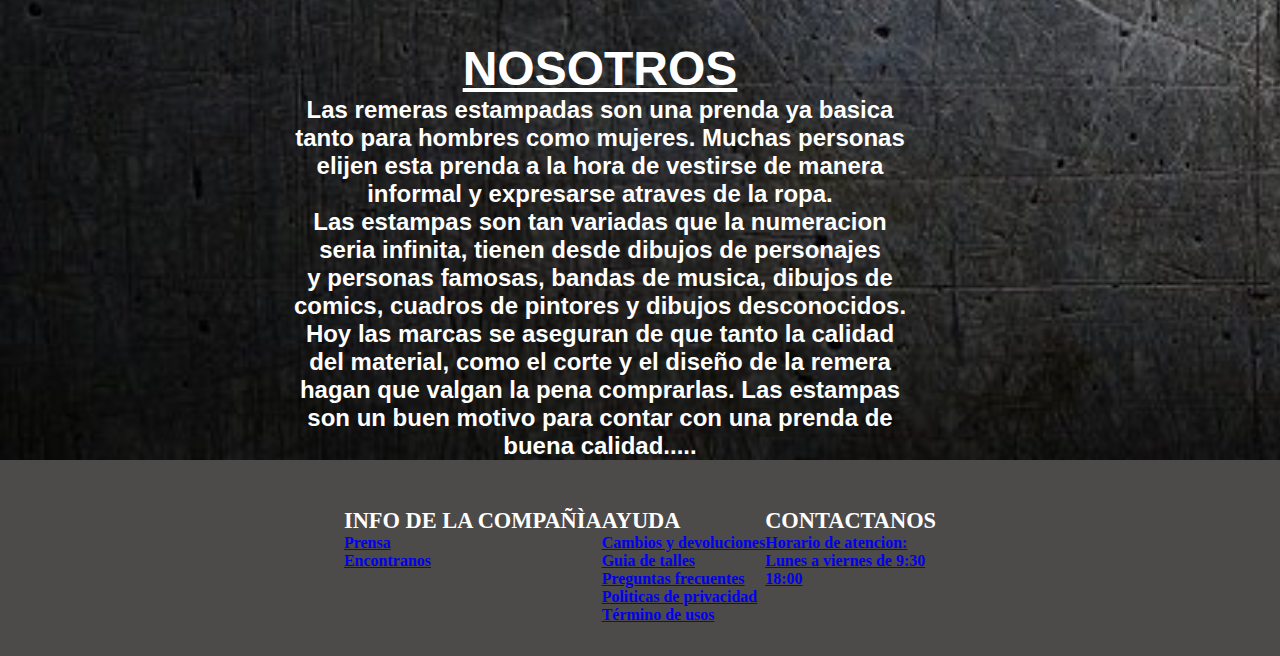
<file: html/nosotros.html>
<!DOCTYPE html>
<html lang="es">

<head>
    <meta charset="UTF-8">
    <meta http-equiv="X-UA-Compatible" content="IE=edge">
    <meta name="viewport" content="width=device-width, initial-scale=1.0">
    <title>Remeras Isma</title>

    <!--description-->
    <meta name="description" content="Las remeras de mejor calidad del mercado, 100% ALGODON">

    <!--aos-->
    <link href="https://unpkg.com/aos@2.3.1/dist/aos.css" rel="stylesheet">
    <!---css bootstrap-->
    <link href="https://cdn.jsdelivr.net/npm/bootstrap@5.3.0-alpha1/dist/css/bootstrap.min.css" rel="stylesheet"
        integrity="sha384-GLhlTQ8iRABdZLl6O3oVMWSktQOp6b7In1Zl3/Jr59b6EGGoI1aFkw7cmDA6j6gD" crossorigin="anonymous">
    <!--css-->
    <link rel="stylesheet" href="../css/estilo.css">
    <link rel="shortcut icon" href="../img/logo de pagina 2.png" type="image/x-icon">
</head>

<body>

    <header>
        <div class="superior">
            <p class=" animate__animated animate__bounceInLeft sininteres">3 CUOTAS SIN INTERÉS </p>
        </div>

        <nav class="navbar navbar-expand-lg fondoheader">
            <div class="container-fluid">
                <a class="navbar-brand " href="index.html"><img class="logo" src="../img/logo de pagina 2.png"
                        alt="logo de remeras isma"></a>
                <button class="navbar-toggler botoncito" type="button" data-bs-toggle="collapse"
                    data-bs-target="#navbarSupportedContent" aria-controls="navbarSupportedContent"
                    aria-expanded="false" aria-label="Toggle navigation">
                    <span class="navbar-toggler-icon"></span>
                </button>
                <div class="collapse navbar-collapse" id="navbarSupportedContent">
                    <ul class="navbar-nav mx-auto mb-2 mb-lg-0">
                        <li class="nav-item">
                            <a class="nav-link  enlaces" aria-current="page" href="../index.html">HOME</a>
                        </li>
                        <li class="nav-item">
                            <a class="nav-link enlaces" href="nosotros.html">NOSOTROS</a>
                        </li>

                        <li class="nav-item">
                            <a class="nav-link enlaces" href="remeras.html">remeras</a>
                        </li>

                        <li class="nav-item">
                            <a class="nav-link enlaces" href="buzos.html">BUZOS</a>
                        </li>

                        <li class="nav-item">
                            <a class="nav-link enlaces" href="talles.html">TALLES</a>
                        </li>


                        <li class="nav-item">
                            <a class="nav-link enlaces" href="contacto.html">CONTACTO</a>
                        </li>




                    </ul>
                    <form class="d-flex" role="search">
                        <input class="form-control me-2" type="search" placeholder="buscar..." aria-label="Search">
                        <button class="btn miboton" type="submit">Buscar</button>
                    </form>
                </div>
            </div>
        </nav>

        <div class="inferior">
            <p class=" animate__animated animate__bounceInLeft envio_gratis">Envío gratis a partir de $12.000 - Hasta 3
                cuotas sin interés </p>
        </div>



    </header>



    <main class=" row contenido">



        <div data-aos="flip-left" data-aos-easing="ease-out-cubic" data-aos-duration="2000"
            class="col-xl-6 col-md-12 col-sm-12">

            <img class="imagen4" src="../img/remera 4.png" alt="remera azul">

        </div>



        <div class=" col-xl-6 col-md-12 col-sm-12 cont_texto">

            <h1 class="titulodecontenido"> NOSOTROS </h1>

            <p class="parrafo1"> Las remeras estampadas son una prenda ya basica <br>
                tanto para hombres como mujeres. Muchas personas <br>
                elijen esta prenda a la hora de vestirse de manera <br>
                informal y expresarse atraves de la ropa. <br>
                Las estampas son tan variadas que la numeracion <br>
                seria infinita, tienen desde dibujos de personajes <br>
                y personas famosas, bandas de musica, dibujos de <br>
                comics, cuadros de pintores y dibujos desconocidos. <br>
                Hoy las marcas se aseguran de que tanto la calidad <br>
                del material, como el corte y el diseño de la remera <br>
                hagan que valgan la pena comprarlas. Las estampas <br>
                son un buen motivo para contar con una prenda de <br>
                buena calidad.....
            </p>

        </div>






    </main>





    <!-- footer pie de pagina -->

    <footer class=" row  info">

        <div class="col-xl-3 col-md-6 col-sm-12 info_comp">
            <h3>INFO DE LA COMPAÑÌA</h3>
            <a href="#">
                <h4>Prensa</h4>
            </a>
            <a href="#">
                <h4>Encontranos</h4>
            </a>

        </div>

        <div class="col-xl-3 col-md-6 col-sm-12 ayuda">
            <h3>AYUDA</h3>
            <a href="#">
                <h4>Cambios y devoluciones</h4>
            </a>

            <a href="#">
                <h4>Guia de talles</h4>
            </a>

            <a href="#">
                <h4>Preguntas frecuentes</h4>
            </a>

            <a href="#">
                <h4>Politicas de privacidad</h4>
            </a>

            <a href="#">
                <h4>Término de usos </h4>
            </a>



        </div>

        <div class="col-xl-3 col-md-6 col-sm-12 contactanos">
            <h3>CONTACTANOS</h3>
            <a href="#">
                <h4>Horario de atencion:</h4>
            </a>
            <a href="#">
                <h4>Lunes a viernes de 9:30 <br> 18:00</h4>
            </a>

        </div>


    </footer>



    <!--scrip aos-->

    <script src="https://unpkg.com/aos@2.3.1/dist/aos.js"></script>
    <script>
        AOS.init();
    </script>

    <!--scipt de bootstrap-->

    <script src="https://cdn.jsdelivr.net/npm/bootstrap@5.3.0-alpha1/dist/js/bootstrap.bundle.min.js"
        integrity="sha384-w76AqPfDkMBDXo30jS1Sgez6pr3x5MlQ1ZAGC+nuZB+EYdgRZgiwxhTBTkF7CXvN"
        crossorigin="anonymous"></script>


</body>

</html>
</file>
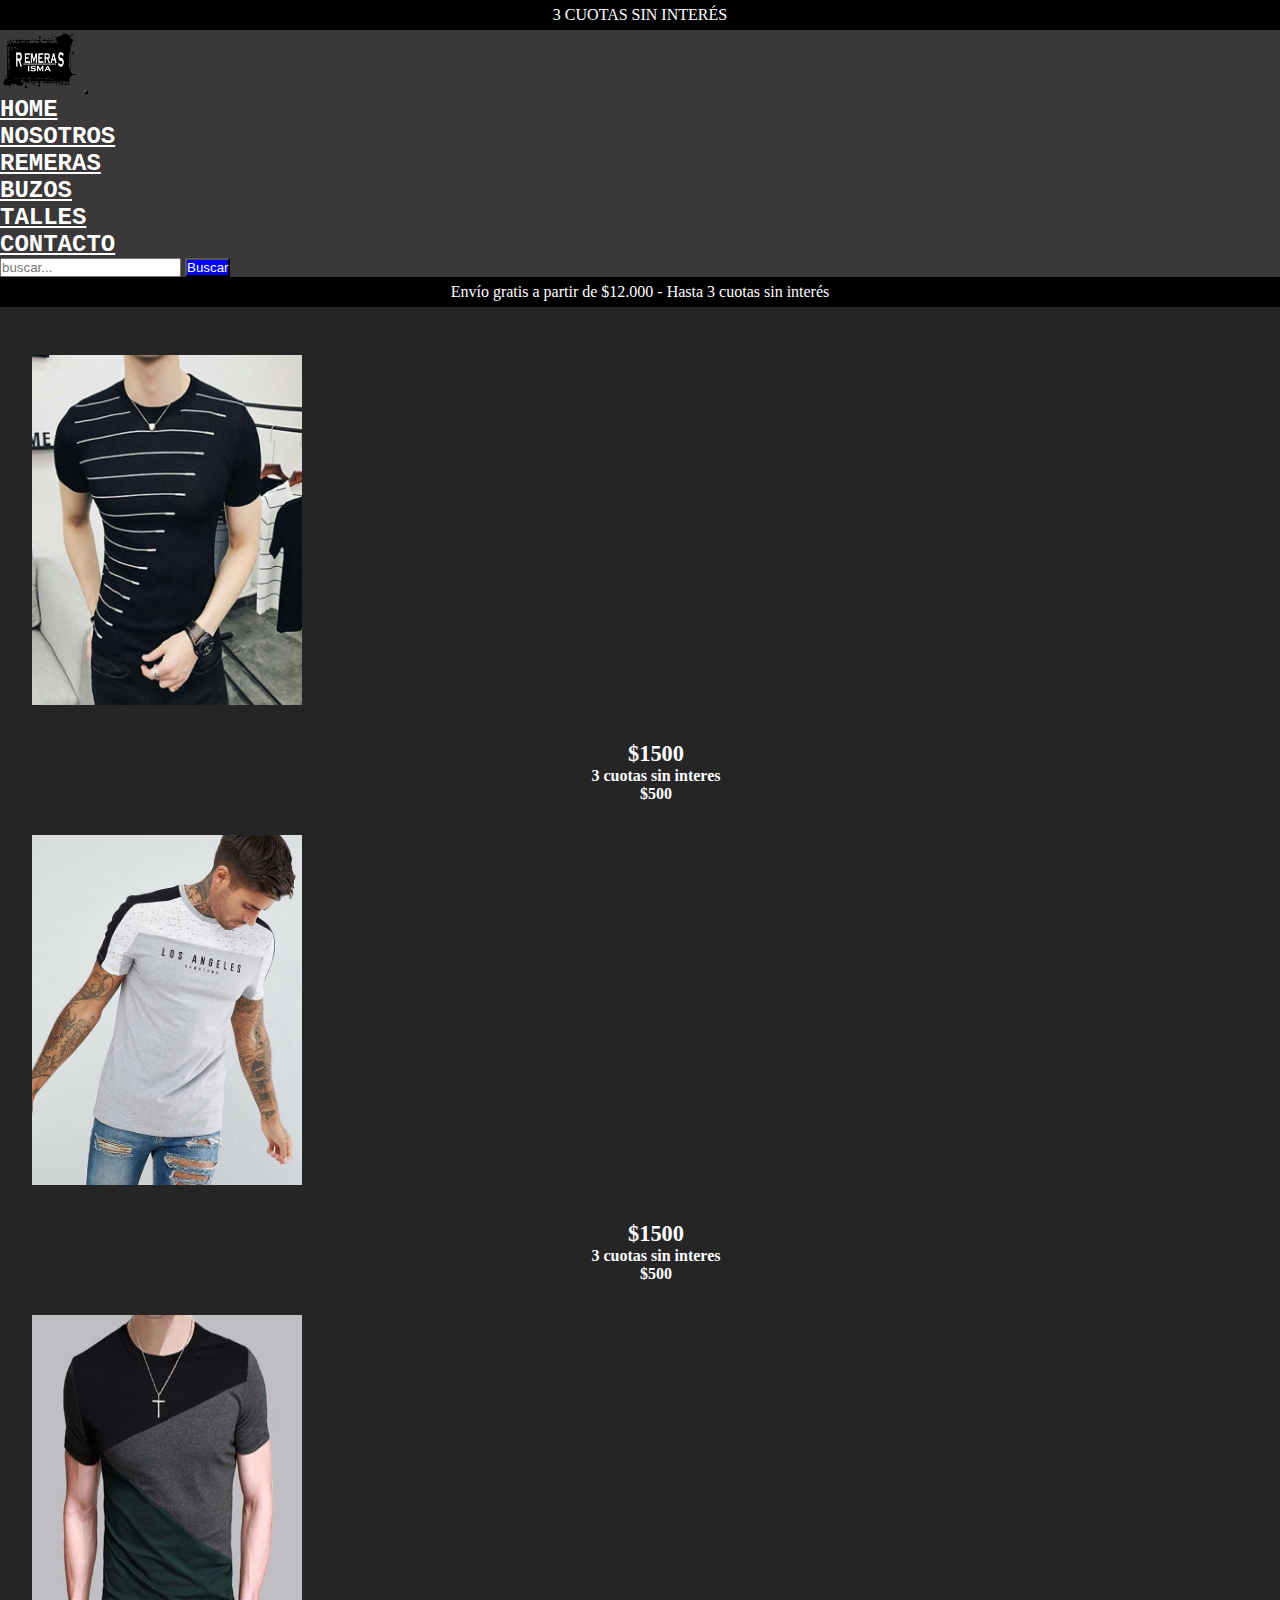
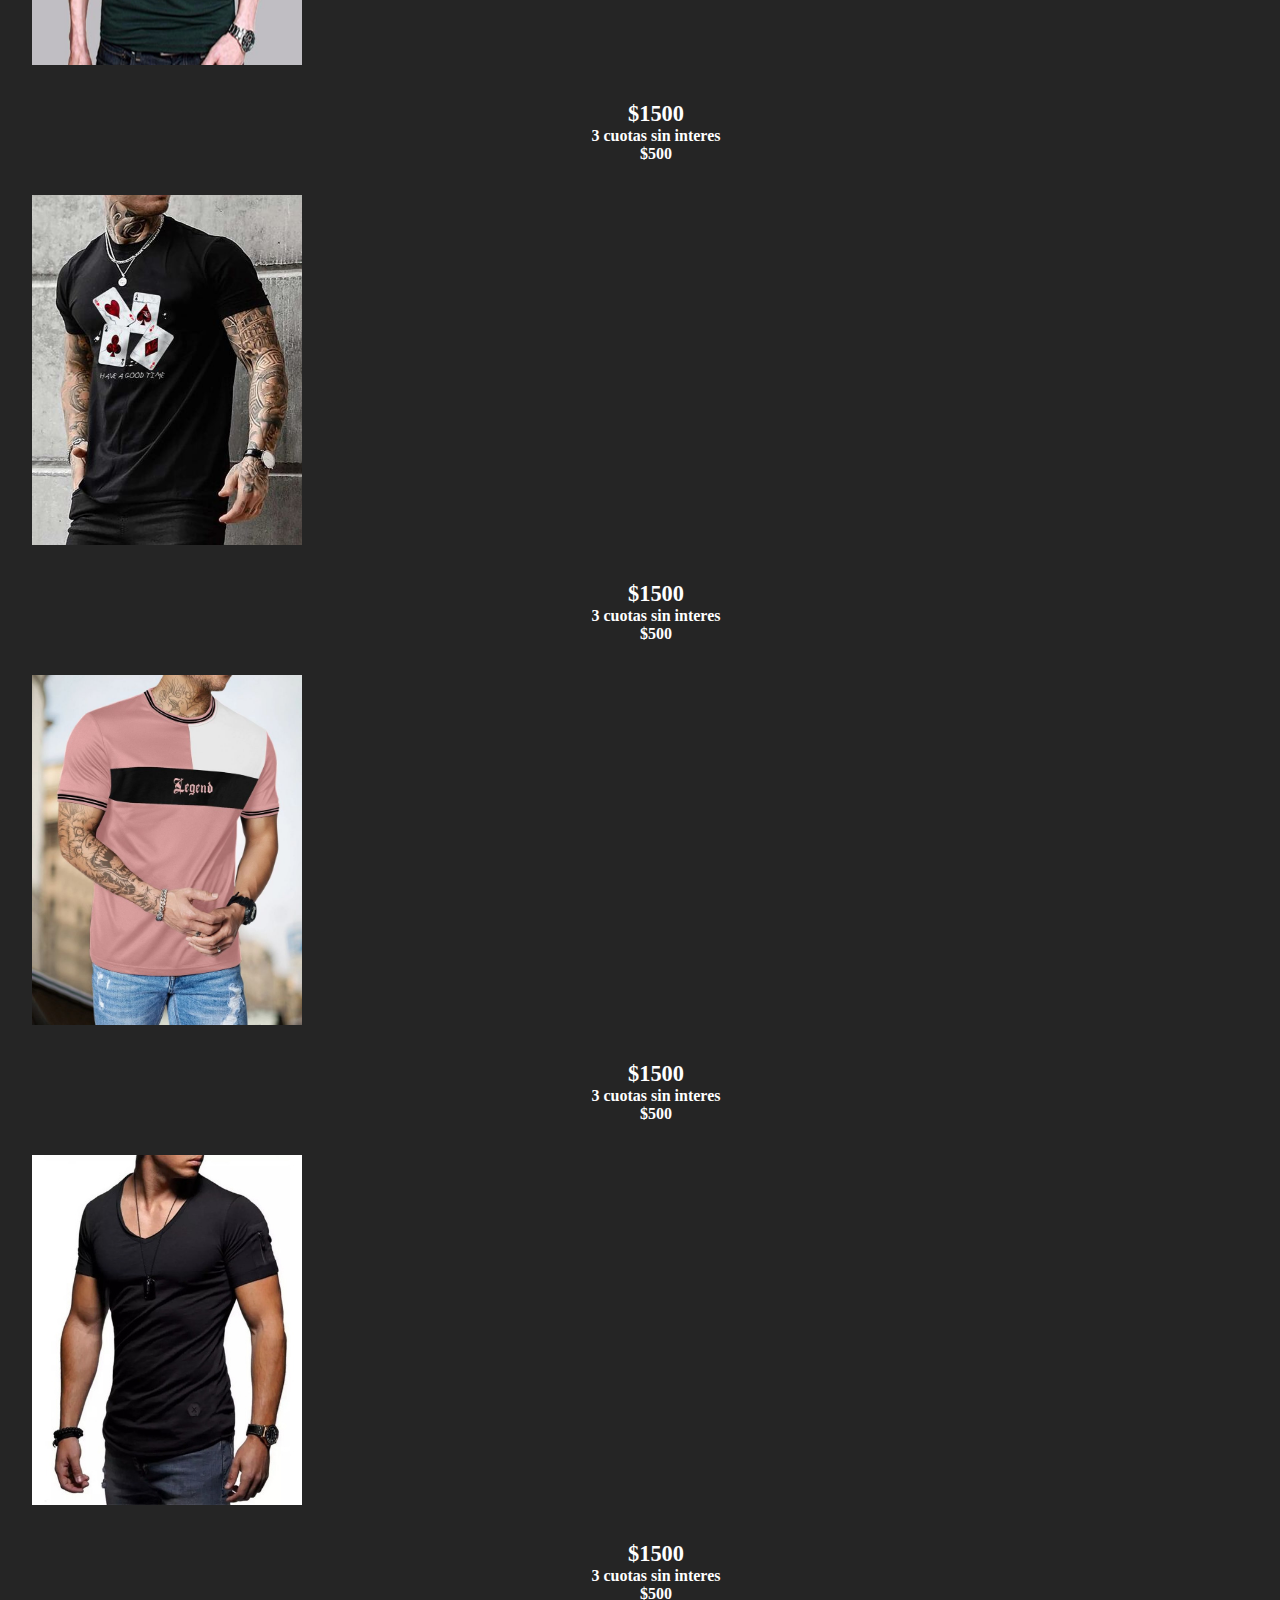
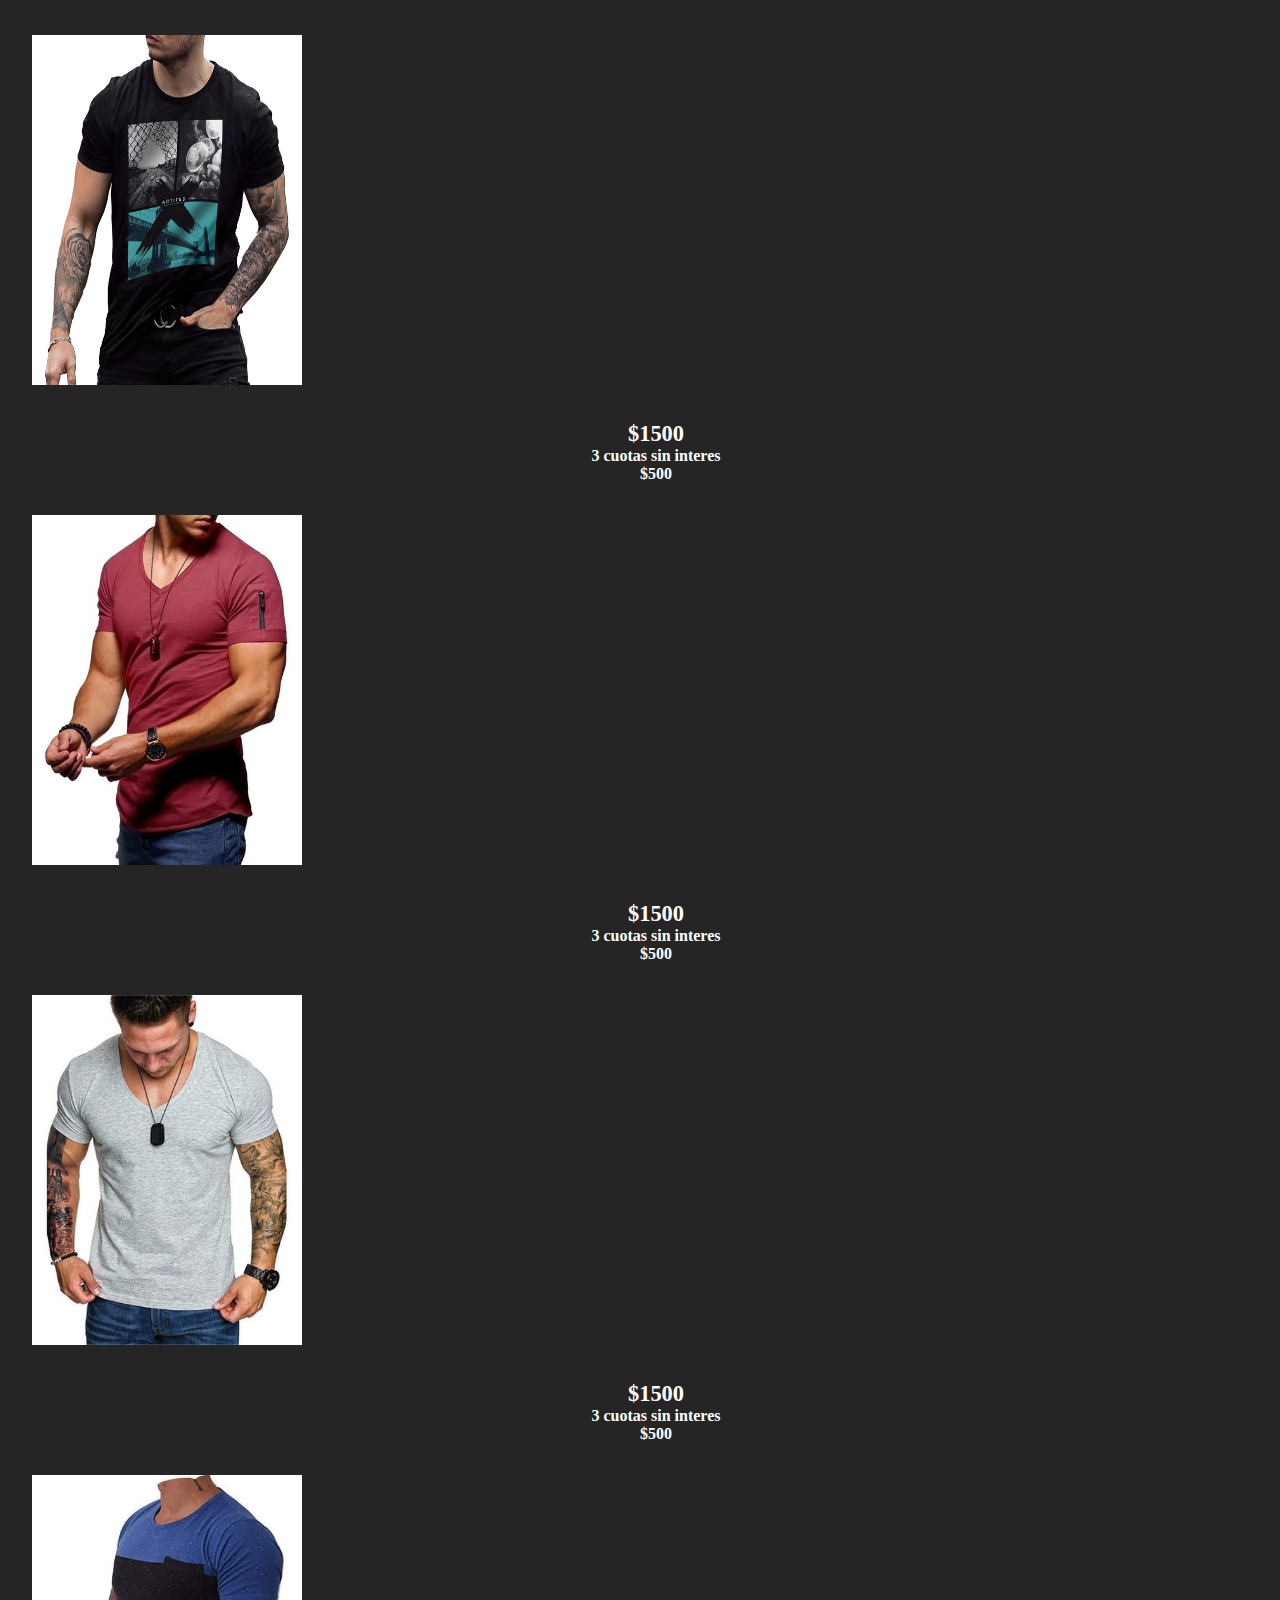
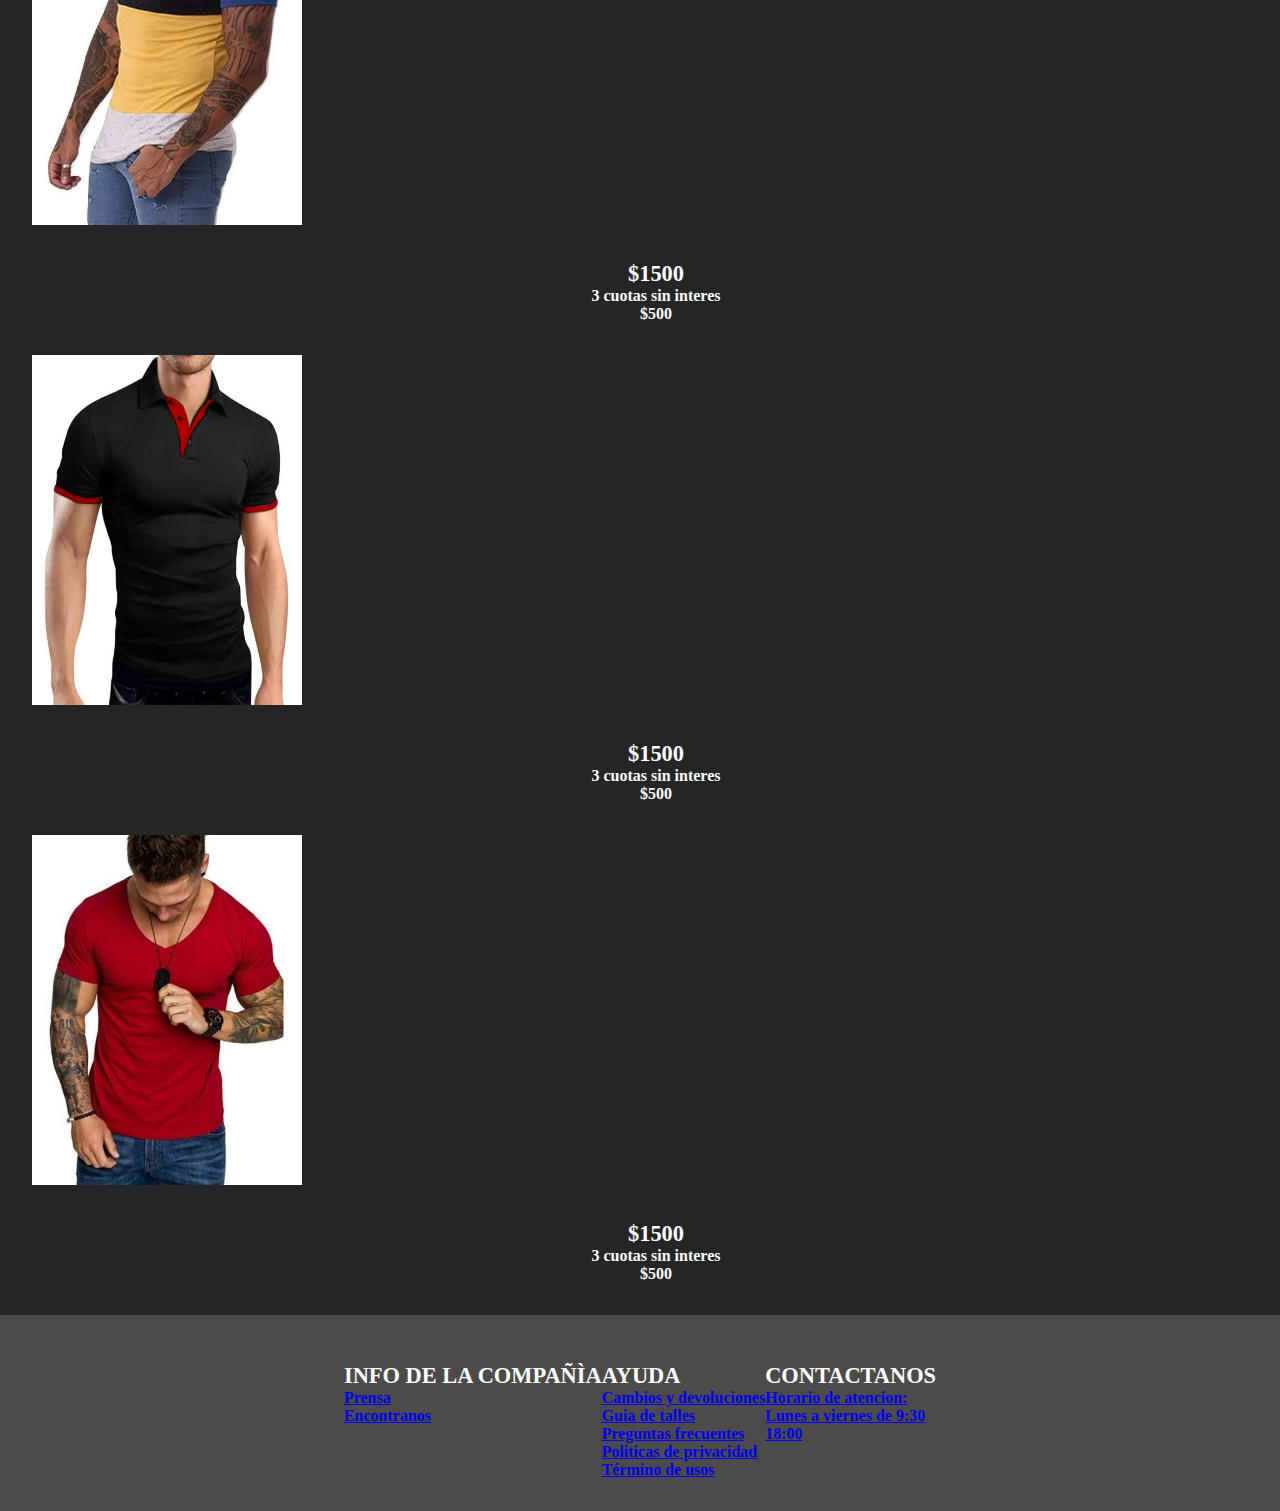
<file: html/remeras.html>
<!DOCTYPE html>
<html lang="es">

<head>
    <meta charset="UTF-8">
    <meta http-equiv="X-UA-Compatible" content="IE=edge">
    <meta name="viewport" content="width=device-width, initial-scale=1.0">
    <title>Remeras Isma</title>

    <!--description-->
    <meta name="description" content="Las remeras de mejor calidad del mercado, 100% ALGODON">

    <!--aos-->
    <link href="https://unpkg.com/aos@2.3.1/dist/aos.css" rel="stylesheet">
    <!---css bootstrap-->
    <link href="https://cdn.jsdelivr.net/npm/bootstrap@5.3.0-alpha1/dist/css/bootstrap.min.css" rel="stylesheet"
        integrity="sha384-GLhlTQ8iRABdZLl6O3oVMWSktQOp6b7In1Zl3/Jr59b6EGGoI1aFkw7cmDA6j6gD" crossorigin="anonymous">
    <!--css-->
    <link rel="stylesheet" href="../css/estilo.css">
    <link rel="shortcut icon" href="../img/logo de pagina 2.png" type="image/x-icon">
</head>

<body>
    <header>
        <div class="superior">
            <p class=" animate__animated animate__bounceInLeft sininteres">3 CUOTAS SIN INTERÉS </p>
        </div>

        <nav class="navbar navbar-expand-lg fondoheader">
            <div class="container-fluid">
                <a class="navbar-brand " href="index.html"><img class="logo" src="../img/logo de pagina 2.png"
                        alt="logo de remeras isma"></a>
                <button class="navbar-toggler botoncito" type="button" data-bs-toggle="collapse"
                    data-bs-target="#navbarSupportedContent" aria-controls="navbarSupportedContent"
                    aria-expanded="false" aria-label="Toggle navigation">
                    <span class="navbar-toggler-icon"></span>
                </button>
                <div class="collapse navbar-collapse" id="navbarSupportedContent">
                    <ul class="navbar-nav mx-auto mb-2 mb-lg-0">
                        <li class="nav-item">
                            <a class="nav-link  enlaces" aria-current="page" href="../index.html">HOME</a>
                        </li>
                        <li class="nav-item">
                            <a class="nav-link enlaces" href="nosotros.html">NOSOTROS</a>
                        </li>

                        <li class="nav-item">
                            <a class="nav-link enlaces" href="remeras.html">remeras</a>
                        </li>

                        <li class="nav-item">
                            <a class="nav-link enlaces" href="buzos.html">BUZOS</a>
                        </li>

                        <li class="nav-item">
                            <a class="nav-link enlaces" href="talles.html">TALLES</a>
                        </li>


                        <li class="nav-item">
                            <a class="nav-link enlaces" href="contacto.html">CONTACTO</a>
                        </li>




                    </ul>
                    <form class="d-flex" role="search">
                        <input class="form-control me-2" type="search" placeholder="buscar..." aria-label="Search">
                        <button class="btn miboton" type="submit">Buscar</button>
                    </form>
                </div>
            </div>
        </nav>

        <div class="inferior">
            <p class=" animate__animated animate__bounceInLeft envio_gratis">Envío gratis a partir de $12.000 - Hasta 3
                cuotas sin interés </p>
        </div>



    </header>

    <main class="central">


        <div class=" remeras_venta row">
            <div class=" col-xl-3 col-md-6 col-sm-12 text-center uno">

                <img class=" remera_uno " src="../img/remera 13.jpg" alt="remera don ramon ">

                <div class="texto_uno">

                    <h3 class="precio_uno">$1500</h3>

                    <h4 class="precio_uno"> 3 cuotas sin interes </h4>

                    <h4 class="precio_uno ">$500</h4>
                </div>
            </div>

            <div class=" col-xl-3 col-md-6 col-sm-12 text-center dos">

                <img class=" remera_dos" src="../img/remera 14.jpg" alt="remera rocky">
                <div class="texto_dos">
                    <h3 class="precio_dos">$1500</h3>

                    <h4 class="precio_dos"> 3 cuotas sin interes </h4>

                    <h4 class="precio_dos ">$500</h4>
                </div>
            </div>

            <div class=" col-xl-3 col-md-6 col-sm-12 text-center tres">

                <img class="remera_tres" src="../img/remera 15.jpg" alt="remera mafia">
                <div class="texto_tres">
                    <h3 class="precio_tres">$1500</h3>

                    <h4 class="precio_tres"> 3 cuotas sin interes </h4>

                    <h4 class="precio_tres">$500</h4>
                </div>
            </div>

            <div class=" col-xl-3 col-md-6 col-sm-12 text-center cuatro">

                <img class="remera_cuatro" src="../img/remera 16.jpg" alt="remera chavo">
                <div class="texto_cuatro">
                    <h3 class="precio_cuatro">$1500</h3>

                    <h4 class="precio_cuatro"> 3 cuotas sin interes </h4>

                    <h4 class="precio_cuatro">$500</h4>
                </div>

            </div>
            <div class=" col-xl-3 col-md-6 col-sm-12 text-center cinco">

                <img class="remera_cinco" src="../img/remera 17.jpg" alt="remera chavo">
                <div class="texto_cinco">
                    <h3 class="precio_cinco">$1500</h3>

                    <h4 class="precio_cinco"> 3 cuotas sin interes </h4>

                    <h4 class="precio_cinco">$500</h4>
                </div>
            </div>
            <div class=" col-xl-3 col-md-6 col-sm-12 text-center seis">

                <img class="remera_seis" src="../img/remera 18.jpg" alt="remera chavo">
                <div class="texto_seis">
                    <h3 class="precio_seis">$1500</h3>

                    <h4 class="precio_seis"> 3 cuotas sin interes </h4>

                    <h4 class="precio_seis">$500</h4>
                </div>
            </div>

            <div class="col-xl-3 col-md-6 col-sm-12 text-center siete">

                <img class="remera_siete" src="../img/remera 19.jpg" alt="remera chavo">
                <div class="texto_siete">
                    <h3 class="precio_siete">$1500</h3>

                    <h4 class="precio_siete"> 3 cuotas sin interes </h4>

                    <h4 class="precio_siete">$500</h4>
                </div>
            </div>

            <div class="col-xl-3 col-md-6 col-sm-12 text-center ocho">

                <img class="remera_ocho" src="../img/remera 20.jpg" alt="remera chavo">
                <div class="texto_ocho">
                    <h3 class="precio_ocho">$1500</h3>

                    <h4 class="precio_ocho"> 3 cuotas sin interes </h4>

                    <h4 class="precio_ocho">$500</h4>
                </div>
            </div>
            <div class="col-xl-3 col-md-6 col-sm-12 text-center nueve">

                <img class="remera_nueve" src="../img/remera 21.jpg" alt="remera chavo">
                <div class="texto_nueve">
                    <h3 class="precio_nueve">$1500</h3>

                    <h4 class="precio_nueve"> 3 cuotas sin interes </h4>

                    <h4 class="precio_nueve">$500</h4>
                </div>
            </div>
            <div class="col-xl-3 col-md-6 col-sm-12 text-center diez">

                <img class="remera_diez" src="../img/remera 22.jpg" alt="remera chavo">
                <div class="texto_diez">
                    <h3 class="precio_diez">$1500</h3>

                    <h4 class="precio_diez"> 3 cuotas sin interes </h4>

                    <h4 class="precio_diez">$500</h4>
                </div>
            </div>
            <div class="col-xl-3 col-md-6 col-sm-12 text-center once">

                <img class="remera_once" src="../img/remera 23.jpg" alt="remera chavo">
                <div class="texto_once">
                    <h3 class="precio_once">$1500</h3>

                    <h4 class="precio_once"> 3 cuotas sin interes </h4>

                    <h4 class="precio_once">$500</h4>
                </div>
            </div>
            <div class="col-xl-3 col-md-6 col-sm-12 text-center doce">

                <img class="remera_doce" src="../img/remera 24.jpg" alt="remera chavo">
                <div class="texto_doce">
                    <h3 class="precio_doce">$1500</h3>

                    <h4 class="precio_doce"> 3 cuotas sin interes </h4>

                    <h4 class="precio_doce">$500</h4>
                </div>
            </div>
        </div>


    </main>

    </div>
    
    <!-- footer pie de pagina -->

    <footer class=" row  info">
            
        <div class="col-xl-3 col-md-6 col-sm-12 info_comp">
            <h3>INFO DE LA COMPAÑÌA</h3>
            <a href="#"><h4>Prensa</h4></a>
            <a href="#"><h4>Encontranos</h4></a>

        </div>

        <div class="col-xl-3 col-md-6 col-sm-12 ayuda">
            <h3>AYUDA</h3>
            <a href="#"><h4>Cambios y devoluciones</h4></a>

            <a href="#"><h4>Guia de talles</h4></a>

            <a href="#"><h4>Preguntas frecuentes</h4></a>

            <a href="#"> <h4>Politicas de privacidad</h4></a>

            <a href="#"><h4>Término de usos </h4></a>



        </div>

        <div class="col-xl-3 col-md-6 col-sm-12 contactanos">
            <h3>CONTACTANOS</h3>
            <a href="#"><h4>Horario de atencion:</h4></a>
            <a href="#"><h4>Lunes a viernes de 9:30 <br> 18:00</h4></a>

        </div>

        
    </footer>


    <!--scrip aos-->

    <script src="https://unpkg.com/aos@2.3.1/dist/aos.js"></script>
    <script>
        AOS.init();
    </script>

    <!--scipt de bootstrap-->

    <script src="https://cdn.jsdelivr.net/npm/bootstrap@5.3.0-alpha1/dist/js/bootstrap.bundle.min.js"
        integrity="sha384-w76AqPfDkMBDXo30jS1Sgez6pr3x5MlQ1ZAGC+nuZB+EYdgRZgiwxhTBTkF7CXvN"
        crossorigin="anonymous"></script>






</body>

</html>
</file>
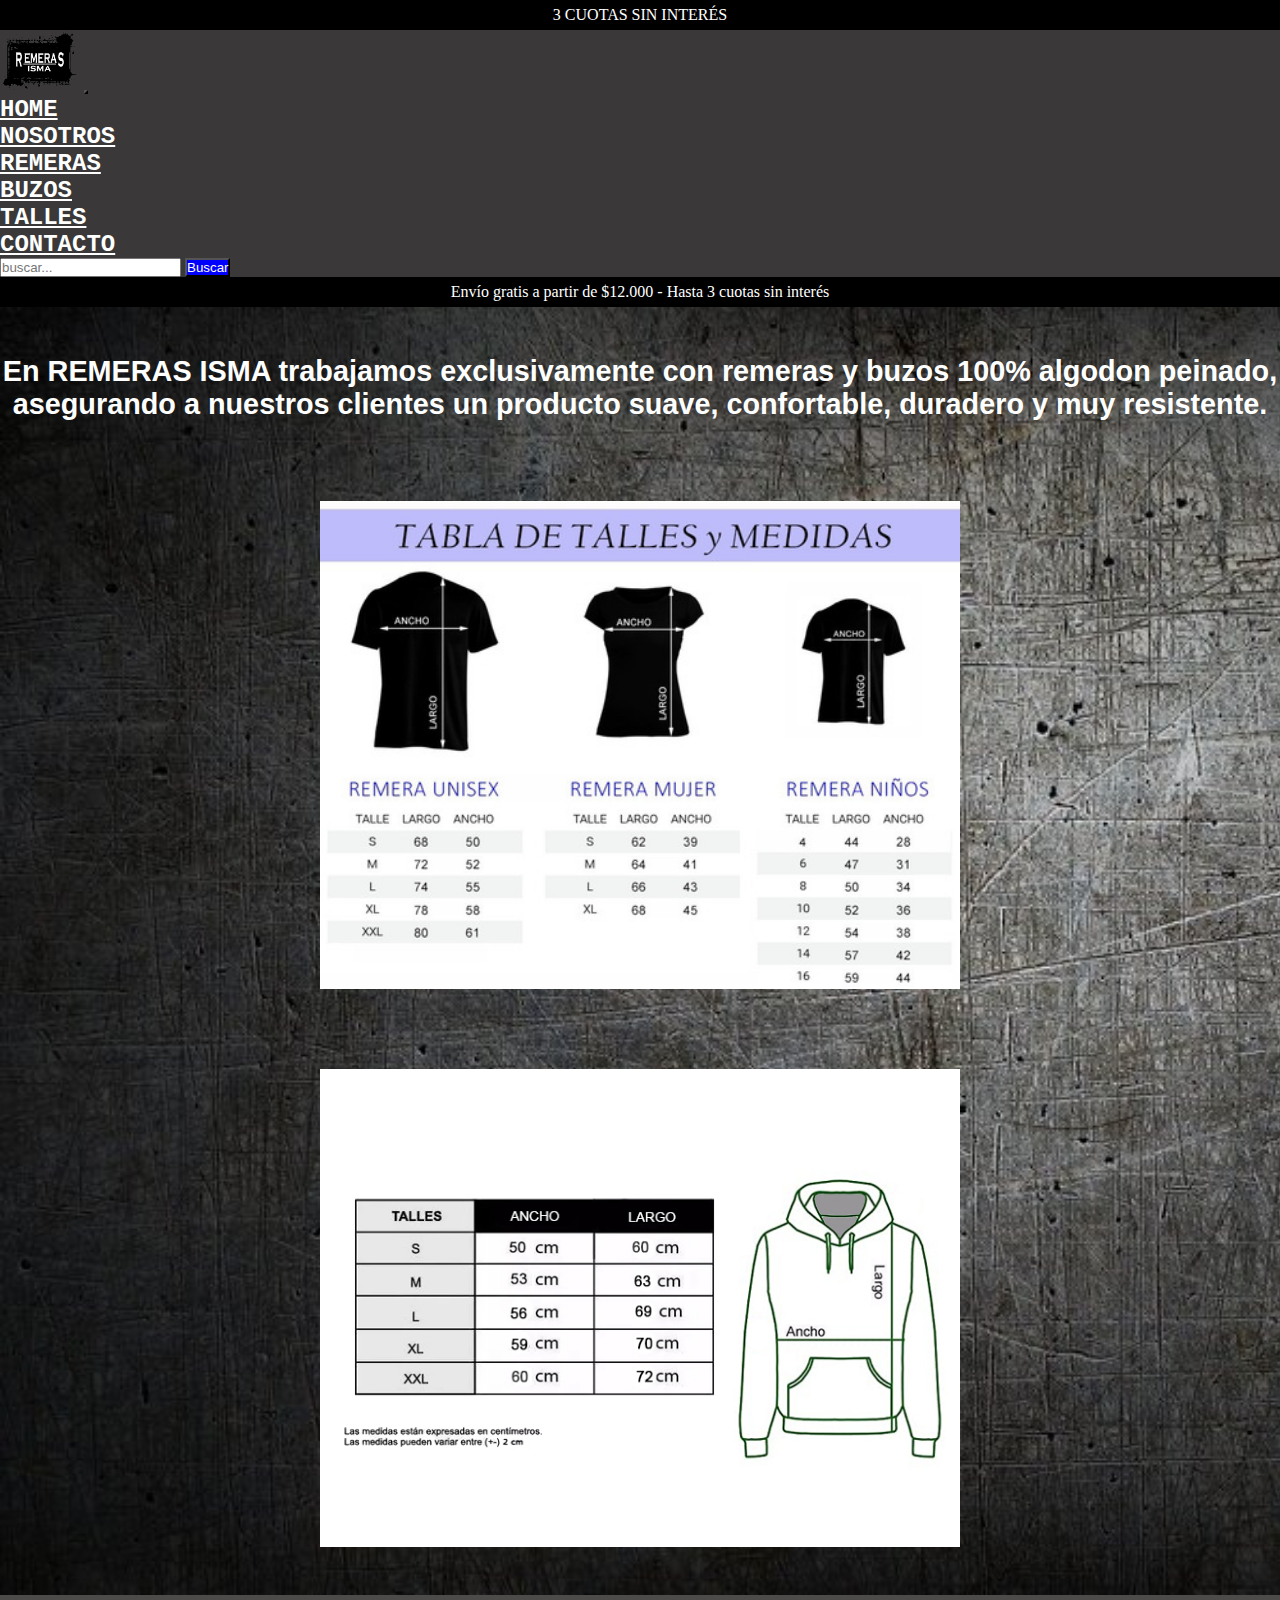
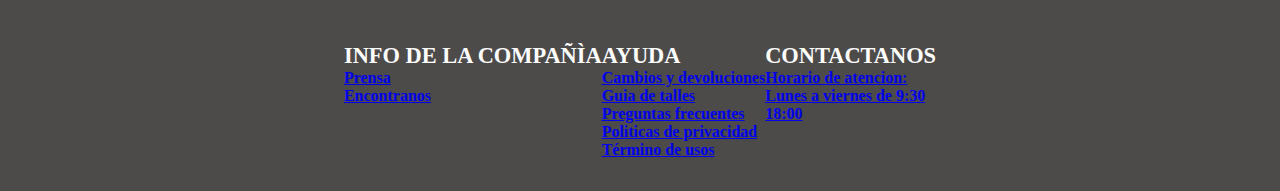
<file: html/talles.html>
<!DOCTYPE html>
<html lang="es">

<head>
    <meta charset="UTF-8">
    <meta http-equiv="X-UA-Compatible" content="IE=edge">
    <meta name="viewport" content="width=device-width, initial-scale=1.0">
    <title>Remeras Isma</title>

    <!--description-->
    <meta name="description" content="Las remeras de mejor calidad del mercado, 100% ALGODON">
    
    <!---css bootstrap-->
    <link href="https://cdn.jsdelivr.net/npm/bootstrap@5.3.0-alpha1/dist/css/bootstrap.min.css" rel="stylesheet"
        integrity="sha384-GLhlTQ8iRABdZLl6O3oVMWSktQOp6b7In1Zl3/Jr59b6EGGoI1aFkw7cmDA6j6gD" crossorigin="anonymous">
    <!--css-->
    <link rel="stylesheet" href="../css/estilo.css">
    <link rel="shortcut icon" href="../img/logo de pagina 2.png" type="image/x-icon">
</head>

<body>

    
    <header>
        <div class="superior">
            <p class=" animate__animated animate__bounceInLeft sininteres">3 CUOTAS SIN INTERÉS </p>
        </div>

        <nav class="navbar navbar-expand-lg fondoheader">
            <div class="container-fluid">
                <a class="navbar-brand " href="index.html"><img class="logo" src="../img/logo de pagina 2.png"
                        alt="logo de remeras isma"></a>
                <button class="navbar-toggler botoncito" type="button" data-bs-toggle="collapse"
                    data-bs-target="#navbarSupportedContent" aria-controls="navbarSupportedContent"
                    aria-expanded="false" aria-label="Toggle navigation">
                    <span class="navbar-toggler-icon"></span>
                </button>
                <div class="collapse navbar-collapse" id="navbarSupportedContent">
                    <ul class="navbar-nav mx-auto mb-2 mb-lg-0">
                        <li class="nav-item">
                            <a class="nav-link  enlaces" aria-current="page" href="../index.html">HOME</a>
                        </li>
                        <li class="nav-item">
                            <a class="nav-link enlaces" href="nosotros.html">NOSOTROS</a>
                        </li>

                        <li class="nav-item">
                            <a class="nav-link enlaces" href="remeras.html">remeras</a>
                        </li>

                        <li class="nav-item">
                            <a class="nav-link enlaces" href="buzos.html">BUZOS</a>
                        </li>

                        <li class="nav-item">
                            <a class="nav-link enlaces" href="talles.html">TALLES</a>
                        </li>


                        <li class="nav-item">
                            <a class="nav-link enlaces" href="contacto.html">CONTACTO</a>
                        </li>




                    </ul>
                    <form class="d-flex" role="search">
                        <input class="form-control me-2" type="search" placeholder="buscar..." aria-label="Search">
                        <button class="btn miboton" type="submit">Buscar</button>
                    </form>
                </div>
            </div>
        </nav>

        <div class="inferior">
            <p class=" animate__animated animate__bounceInLeft envio_gratis">Envío gratis a partir de $12.000 - Hasta 3
                cuotas sin interés </p>
        </div>



    </header>

        <main class=" row contenido talles">

       

            <div>

                <h1 class="col-xl-12 tabla">
                    En REMERAS ISMA trabajamos exclusivamente con remeras y buzos 100% algodon peinado, <br>
                    asegurando a nuestros clientes un producto suave, confortable, duradero y muy resistente.
                </h1>

            </div>

            <div class="talleremera">

                <img class=" col-xl-12 tablaremera" src="../img/tabla remeras.jpg" alt="talles de remera">

            </div>

            <div class="tallebuzo">

                <img class=" col-xl-12 tablabuzos" src="../img/TABLA DE BUZOS NUEVA.jpg" alt="talles de buzos">

            </div>

        </main>

        
        <!-- footer pie de pagina -->

        <footer class=" row  info">
            
            <div class="col-xl-3 col-md-6 col-sm-12 info_comp">
                <h3>INFO DE LA COMPAÑÌA</h3>
                <a href="#"><h4>Prensa</h4></a>
                <a href="#"><h4>Encontranos</h4></a>

            </div>

            <div class="col-xl-3 col-md-6 col-sm-12 ayuda">
                <h3>AYUDA</h3>
                <a href="#"><h4>Cambios y devoluciones</h4></a>

                <a href="#"><h4>Guia de talles</h4></a>

                <a href="#"><h4>Preguntas frecuentes</h4></a>

                <a href="#"> <h4>Politicas de privacidad</h4></a>

                <a href="#"><h4>Término de usos </h4></a>



            </div>

            <div class="col-xl-3 col-md-6 col-sm-12 contactanos">
                <h3>CONTACTANOS</h3>
                <a href="#"><h4>Horario de atencion:</h4></a>
                <a href="#"><h4>Lunes a viernes de 9:30 <br> 18:00</h4></a>

            </div>

            
        </footer>



     <!--scipt de bootstrap-->

     <script src="https://cdn.jsdelivr.net/npm/bootstrap@5.3.0-alpha1/dist/js/bootstrap.bundle.min.js"
     integrity="sha384-w76AqPfDkMBDXo30jS1Sgez6pr3x5MlQ1ZAGC+nuZB+EYdgRZgiwxhTBTkF7CXvN"
     crossorigin="anonymous"></script>


</body>

</html>
</file>
<file: css/estilo.css>
* {
  margin: 0;
  padding: 0;
}

body {
  overflow-x: hidden;
  background-color: rgb(37, 37, 37);
}

/*HEADER*/
.logo {
  width: 80px;
}

.superior {
  background-color: black;
  color: white;
  height: 30px;
  display: flex;
  align-items: center;
  justify-content: center;
}

.sininteres {
  margin-bottom: 0;
}

.fondoheader {
  background-color: rgb(58, 56, 56);
}

.miboton {
  background-color: blue;
  color: white;
}
.miboton:hover {
  background-color: white;
  color: blue;
  border: 2px solid rgb(255, 247, 247);
}

.botoncito {
  background-color: white;
}

.inferior {
  background-color: black;
  color: white;
  height: 30px;
  display: flex;
  align-items: center;
  justify-content: center;
}

.envio_gratis {
  margin-bottom: 0;
}

/*centro*/
@keyframes texto {
  0% {
    opacity: 0;
  }
  100% {
    opacity: 100%;
  }
}
.primera {
  width: 110%;
}

.logocentral {
  width: 80%;
}

.remeralisa {
  width: 90%;
}

.enlaces {
  font-weight: bold;
  text-transform: uppercase;
  font-size: 1.5rem;
  color: white;
  font-family: "Courier New", Courier, monospace;
}

.texto1 {
  background: radial-gradient(rgb(119, 119, 119), black);
  height: 150px;
  display: flex;
  align-items: center;
  justify-content: center;
  text-align: center;
}

.texto_central {
  animation-name: texto;
  animation-duration: 4s;
  animation-iteration-count: infinite;
  font-size: 4rem;
  font-family: "Courier New", Courier, monospace;
  font-weight: bold;
  color: white;
}

/*footer*/
.info {
  background-color: rgb(77, 74, 74);
  display: flex;
  justify-content: center;
  padding-bottom: 2rem;
}

h3 {
  font-size: 1.4rem;
}

h4 {
  font-size: 1rem;
}

.info_comp {
  color: white;
  margin-top: 3rem;
}

.ayuda {
  color: white;
  margin-top: 3rem;
}

.contactanos {
  color: white;
  margin-top: 3rem;
}

.camioncito {
  width: 20%;
}

.cont-envios {
  color: white;
  display: flex;
  flex-direction: column;
  align-items: center;
  padding-top: 2rem;
  padding-bottom: 2rem;
}

.cont-pagos {
  color: white;
  text-align: center;
  padding-top: 2rem;
}

.descuento_porciento {
  width: 100%;
}

.ultimos_descuentos {
  margin-top: 3rem;
  margin-left: 1rem;
  margin-bottom: 3rem;
}

/*NOSOTROS*/
.contenido {
  background-image: url(../img/fondo\ footer.jpg);
  background-repeat: no-repeat;
  background-size: cover;
}

.imagen4 {
  width: 80%;
  margin-top: 3rem;
  padding-left: 3rem;
}

.cont_texto {
  margin-top: 3rem;
  padding-right: 5rem;
  font-family: "Franklin Gothic Medium", "Arial Narrow", Arial, sans-serif;
  font-weight: bold;
}

.titulodecontenido {
  color: white;
  text-align: center;
  font-size: 3rem;
  text-decoration: underline;
}

.parrafo1 {
  color: white;
  text-align: center;
  font-size: 1.5rem;
}

/*REMERAS*/
.central {
  margin-top: 3rem;
  margin-left: 2rem;
}

.remera_uno {
  width: 270px;
  height: 350px;
}

.texto_uno {
  display: flex;
  flex-direction: column;
  margin-top: 2rem;
  margin-bottom: 2rem;
}

.precio_uno {
  color: white;
  text-align: center;
}

.remera_dos {
  width: 270px;
  height: 350px;
}

.texto_dos {
  display: flex;
  flex-direction: column;
  margin-top: 2rem;
  margin-bottom: 2rem;
}

.precio_dos {
  color: white;
  text-align: center;
}

.remera_tres {
  width: 270px;
  height: 350px;
}

.texto_tres {
  display: flex;
  flex-direction: column;
  margin-top: 2rem;
  margin-bottom: 2rem;
}

.precio_tres {
  color: white;
  text-align: center;
}

.remera_cuatro {
  width: 270px;
  height: 350px;
}

.texto_cuatro {
  display: flex;
  flex-direction: column;
  margin-top: 2rem;
  margin-bottom: 2rem;
}

.precio_cuatro {
  color: white;
  text-align: center;
}

.remera_cinco {
  width: 270px;
  height: 350px;
}

.texto_cinco {
  display: flex;
  flex-direction: column;
  margin-top: 2rem;
  margin-bottom: 2rem;
}

.precio_cinco {
  color: white;
  text-align: center;
}

.remera_seis {
  width: 270px;
  height: 350px;
}

.texto_seis {
  display: flex;
  flex-direction: column;
  margin-top: 2rem;
  margin-bottom: 2rem;
}

.precio_seis {
  color: white;
  text-align: center;
}

.remera_siete {
  width: 270px;
  height: 350px;
}

.texto_siete {
  display: flex;
  flex-direction: column;
  margin-top: 2rem;
  margin-bottom: 2rem;
}

.precio_siete {
  color: white;
  text-align: center;
}

.remera_ocho {
  width: 270px;
  height: 350px;
}

.texto_ocho {
  display: flex;
  flex-direction: column;
  margin-top: 2rem;
  margin-bottom: 2rem;
}

.precio_ocho {
  color: white;
  text-align: center;
}

.remera_nueve {
  width: 270px;
  height: 350px;
}

.texto_nueve {
  display: flex;
  flex-direction: column;
  margin-top: 2rem;
  margin-bottom: 2rem;
}

.precio_nueve {
  color: white;
  text-align: center;
}

.remera_diez {
  width: 270px;
  height: 350px;
}

.texto_diez {
  display: flex;
  flex-direction: column;
  margin-top: 2rem;
  margin-bottom: 2rem;
}

.precio_diez {
  color: white;
  text-align: center;
}

.remera_once {
  width: 270px;
  height: 350px;
}

.texto_once {
  display: flex;
  flex-direction: column;
  margin-top: 2rem;
  margin-bottom: 2rem;
}

.precio_once {
  color: white;
  text-align: center;
}

.remera_doce {
  width: 270px;
  height: 350px;
}

.texto_doce {
  display: flex;
  flex-direction: column;
  margin-top: 2rem;
  margin-bottom: 2rem;
}

.precio_doce {
  color: white;
  text-align: center;
}

/*BUZOS*/
.buzo_uno {
  width: 290px;
  height: 350px;
}

.buzo_dos {
  width: 290px;
  height: 350px;
}

.buzo_tres {
  width: 290px;
  height: 350px;
}

.buzo_cuatro {
  width: 290px;
  height: 350px;
}

.buzo_cinco {
  width: 290px;
  height: 350px;
}

.buzo_seis {
  width: 290px;
  height: 350px;
}

.buzo_siete {
  width: 290px;
  height: 350px;
}

.buzo_ocho {
  width: 290px;
  height: 350px;
}

.buzo_nueve {
  width: 290px;
  height: 350px;
}

.buzo_diez {
  width: 290px;
  height: 350px;
}

.buzo_once {
  width: 290px;
  height: 350px;
}

.buzo_doce {
  width: 290px;
  height: 350px;
}

/*Talles*/
.tabla {
  font-size: 1.8rem;
  color: white;
  text-align: center;
  font-family: "Franklin Gothic Medium", "Arial Narrow", Arial, sans-serif;
  padding-top: 3rem;
}

.talleremera {
  display: flex;
  align-items: center;
  justify-content: center;
}

.tablaremera {
  width: 50%;
  padding-top: 5rem;
}

.tallebuzo {
  display: flex;
  align-items: center;
  justify-content: center;
}

.tablabuzos {
  width: 50%;
  padding-top: 5rem;
  margin-bottom: 3rem;
}

/*CONTACTO*/
.lisas {
  width: 90%;
  margin-top: 8rem;
  padding-left: 2rem;
  margin-bottom: 8rem;
}

.formulario {
  margin-top: 5rem;
  padding-right: 4rem;
  padding-bottom: 3rem;
}

.contacto {
  color: white;
  text-align: center;
  font-family: "Courier New", Courier, monospace;
  font-weight: bold;
  font-size: 3rem;
}

.escribinos {
  color: white;
  text-align: center;
  font-family: "Courier New", Courier, monospace;
  font-weight: bold;
  font-size: 1.5rem;
}

.email {
  color: white;
  font-size: 1rem;
}

.mensaje {
  color: white;
  font-size: 1rem;
}

.nombre {
  color: white;
  font-size: 1rem;
}

.asunto {
  color: white;
  font-size: 1rem;
}

/*MEDIA*/
@media (max-width: 600px) {
  .inferior {
    font-size: 0.6rem;
  }
  .texto1 {
    width: 103%;
  }
  .texto_central {
    font-size: 2rem;
  }
  .ultimos_descuentos {
    margin-top: 3rem;
    margin-left: 1rem;
    margin-bottom: 3rem;
  }
  .desc_remeras {
    width: 300px;
  }
  .desc_buzos {
    padding-top: 3rem;
    width: 300px;
  }
  .titulodecontenido {
    font-size: 2rem;
  }
  .imagen4 {
    padding-left: 6rem;
  }
  .parrafo1 {
    font-size: 0.8rem;
  }
  .escribinos {
    font-size: 0.8rem;
  }
  .lisas {
    padding-left: 1rem;
    margin-top: 5rem;
    margin-bottom: 3rem;
  }
  .cont_texto {
    padding-right: 1rem;
  }
  .tabla {
    font-size: 1.5rem;
  }
  .tablaremera {
    width: 80%;
    padding-top: 2rem;
  }
  .tablabuzos {
    width: 80%;
    padding-top: 3rem;
  }
  .formulario {
    padding-right: 1.5rem;
    padding-left: 1.5rem;
  }
  .info {
    text-align: center;
  }
}
@media (min-width: 601px) and (max-width: 900px) {
  .texto1 {
    width: 102%;
  }
  .texto_central {
    font-size: 3rem;
  }
  .ultimos_descuentos {
    margin-top: 3rem;
    margin-left: 1rem;
    margin-bottom: 3rem;
  }
  .desc_buzos {
    padding-top: 3rem;
  }
  .titulodecontenido {
    font-size: 3rem;
  }
  .imagen4 {
    padding-left: 8rem;
  }
  .parrafo1 {
    font-size: 1.3rem;
  }
  .escribinos {
    font-size: 1.2rem;
  }
  .lisas {
    padding-left: 1rem;
    margin-top: 5rem;
    margin-bottom: 3rem;
  }
  .cont_texto {
    padding-right: 1rem;
  }
  .tabla {
    font-size: 1.5rem;
  }
  .tablaremera {
    width: 60%;
    padding-top: 2rem;
  }
  .tablabuzos {
    width: 60%;
    padding-top: 3rem;
  }
  .formulario {
    padding-right: 1.8rem;
    padding-left: 1.8rem;
  }
  .info {
    text-align: center;
  }
}

/*# sourceMappingURL=estilo.css.map */
</file>
